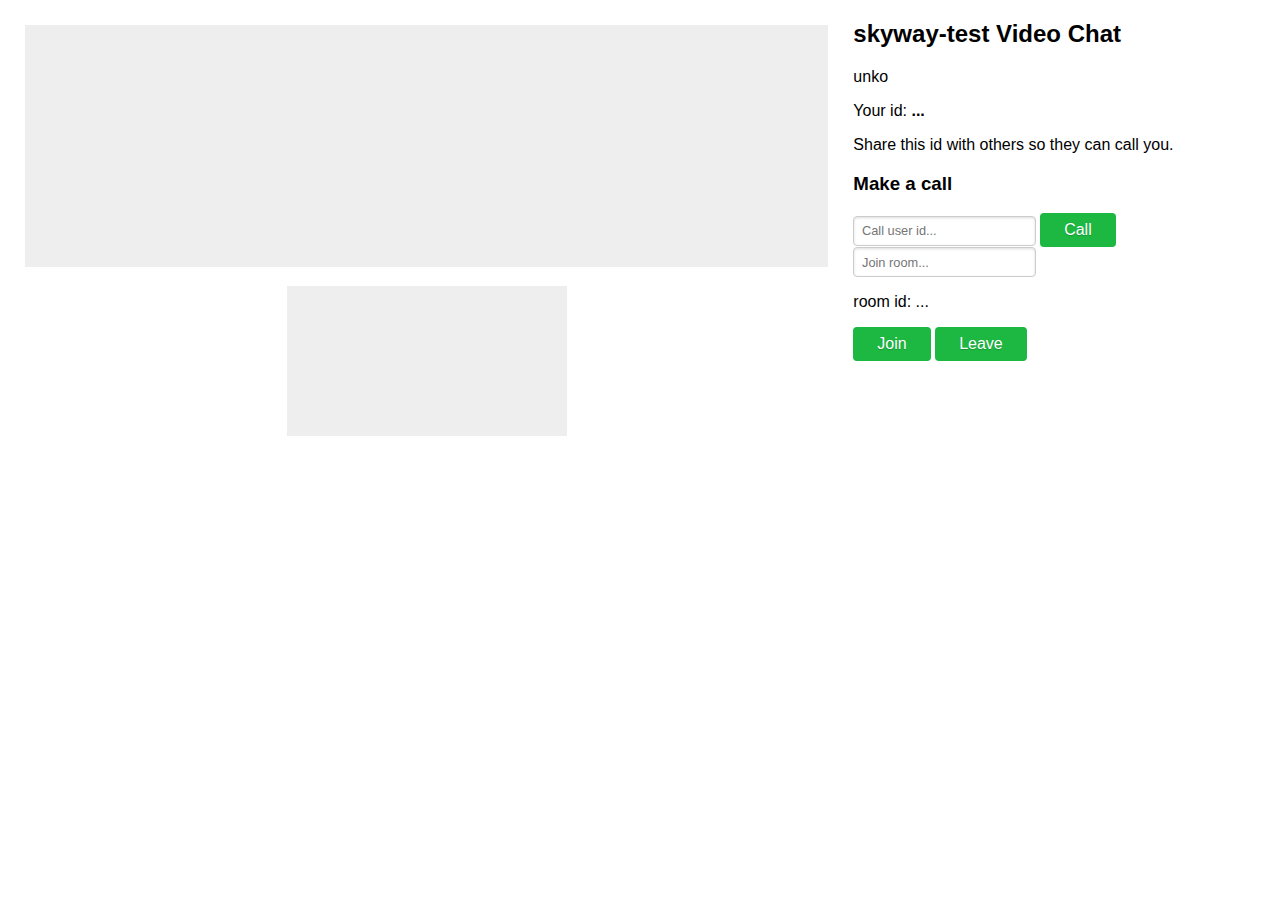
<file: webrtc/index.html>
<!DOCTYPE html> 
<html>
  <head lang="ja">
    <meta http-equiv="Content-Type" content="text/html; charset=utf-8">
    <title>skyway sdk test</title>
    <link rel="stylesheet" href="style.css">
  </head>
  <body>
    <script type="text/javascript" src="https://code.jquery.com/jquery-3.2.1.min.js"></script>
    <script type="text/javascript" src="https://cdn.webrtc.ecl.ntt.com/skyway-latest.js"></script>
    <script type="text/javascript" src="script.js"></script>
    
    <div class="pure-g">
      <!-- Video area -->
      <div class="pure-u-2-3" id="video-container">
	<video id="their-video" autoplay></video>
	<video id="my-video" muted="true" autoplay></video>
      </div>
      
      <!-- Steps -->
      <div class="pure-u-1-3">
	<h2>skyway-test Video Chat</h2>
	<p> unko </p>
	<!-- <div class="myControllerContainer"> -->
	  <p>Your id: <span id="my-id">...</span></p>
	  <p>Share this id with others so they can call you.</p>
	  <h3>Make a call</h3>
	  <form id="make-call" class="pure-form">
	    <input type="text" placeholder="Call user id..." id="callto-id">
	    <button href="#" class="pure-button pure-button-success" type="submit">Call</button>
	    
	    <input type="text" placeholder="Join room..." id="join-room">
	    <p>room id: <span id="join-room">...</span></p>
	    <button class="pure-button pure-button-success" id="js-join-trigger">Join</button>
	    <button class="pure-button pure-button-success" id="js-leave-trigger">Leave</button>
          </form>	  
	  <form id="end-call" class="pure-form">
	    <p>Currently in call with <span id="their-id">...</span></p>
	    <button href="#" class="pure-button pure-button-success" type="submit">End Call </button
	  </form>
	</div>
      </div>
  </body>
</html>

<!-- <form id="end-call">
     <p>Currently in room <span id="room-id">...</span></p>
     <button>Leave</button>
</form> -->
</file>
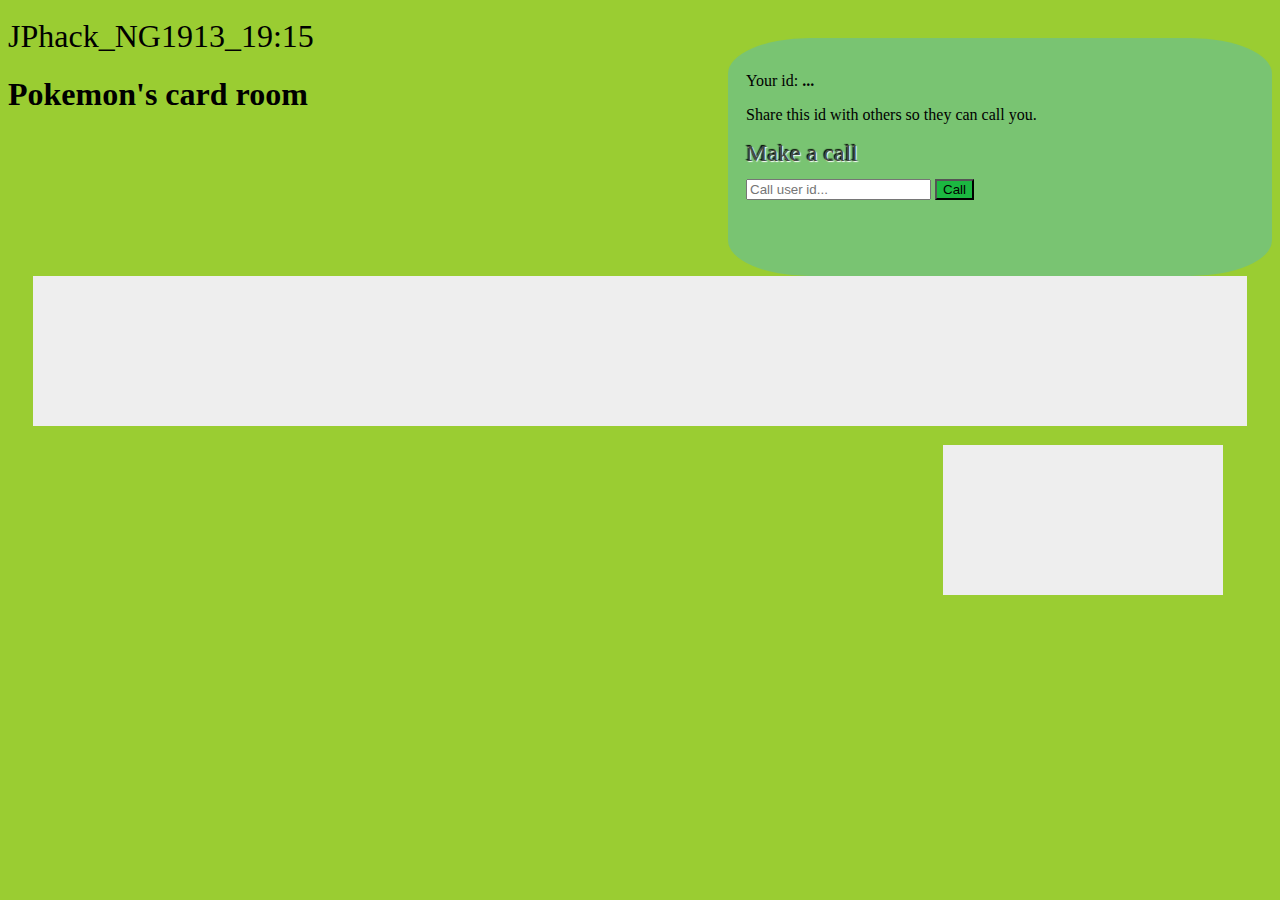
<file: MENU/program/index.html>
<!DOCTYPE html>
<html>
  <head lang="ja">
    <meta http-equiv="Content-Type" content="text/html; charset=utf-8"/>
    <meta name="author" content="yufu, nuuma, codev, kanan">
    <meta name="description" content="The card dueling netwaorks">
    <meta name="keywords" content="Card games,WebRTC,entertainment,pokemon,online,skyway">
    <script type="text/javascript" src="https://code.jquery.com/jquery-3.2.1.min.js"></script>
    <script type="text/javascript" src="https://cdn.webrtc.ecl.ntt.com/skyway-latest.js"></script>
    <script type="text/javascript" src="script.js"></script>
    <title>SkyWay JS SDK Tutorial</title>
    <link rel="stylesheet" href="style.css">
  </head>
  
  <div class="pure-g">    
    <!-- Steps -->
    <div class="pure-u-1-3">
      <!-- hedaer -->
      <div id="header">
        <div id="header_title"> 
	  <font size="6">JPhack_NG1913_19:15</font>
	  <h1> Pokemon's card room</h1>
	</div>
        <!-- <div id="headinfo">&nbsp;</div> -->
        <!-- <form id="end-call" class="pure-form">
             <p>Currently in call with <span id="their-id">...</span></p>
	     <button href="#" class="pure-button pure-button-success" type="submit">End Call</button>
        </form> -->
      </div>
      
      <!-- </div> -->
    <!-- center -->
    <!-- <div id="main"> -->
      
      <div class="String">
	<p>Your id: <span id="my-id">...</span></p>
	<p>Share this id with others so they can call you.</p>
	<h3>Make a call</h3>
	<form id="make-call" class="pure-form">
          <input type="text" placeholder="Call user id..." id="callto-id">
          <button href="#" class="pure-button pure-button-success" type="submit">Call</button>
	</form>
	<form id="end-call" class="pure-form">
          <p>Currently in call with <span id="their-id">...</span></p>
          <button href="#" class="pure-button pure-button-success" type="submit">End Call</button>
        </form>
      </div>
      
      <!-- Video area -->
      <div class="pure-u-2-3" id="video-container">
        <video id="their-video" autoplay playsinline></video>
	<div class="mine-v">
          <video id="my-video" muted="true" autoplay playsinline></video>
	</div>
      </div>
      <!-- chat area -->

      
    </div>
  </div>
</html>
</file>
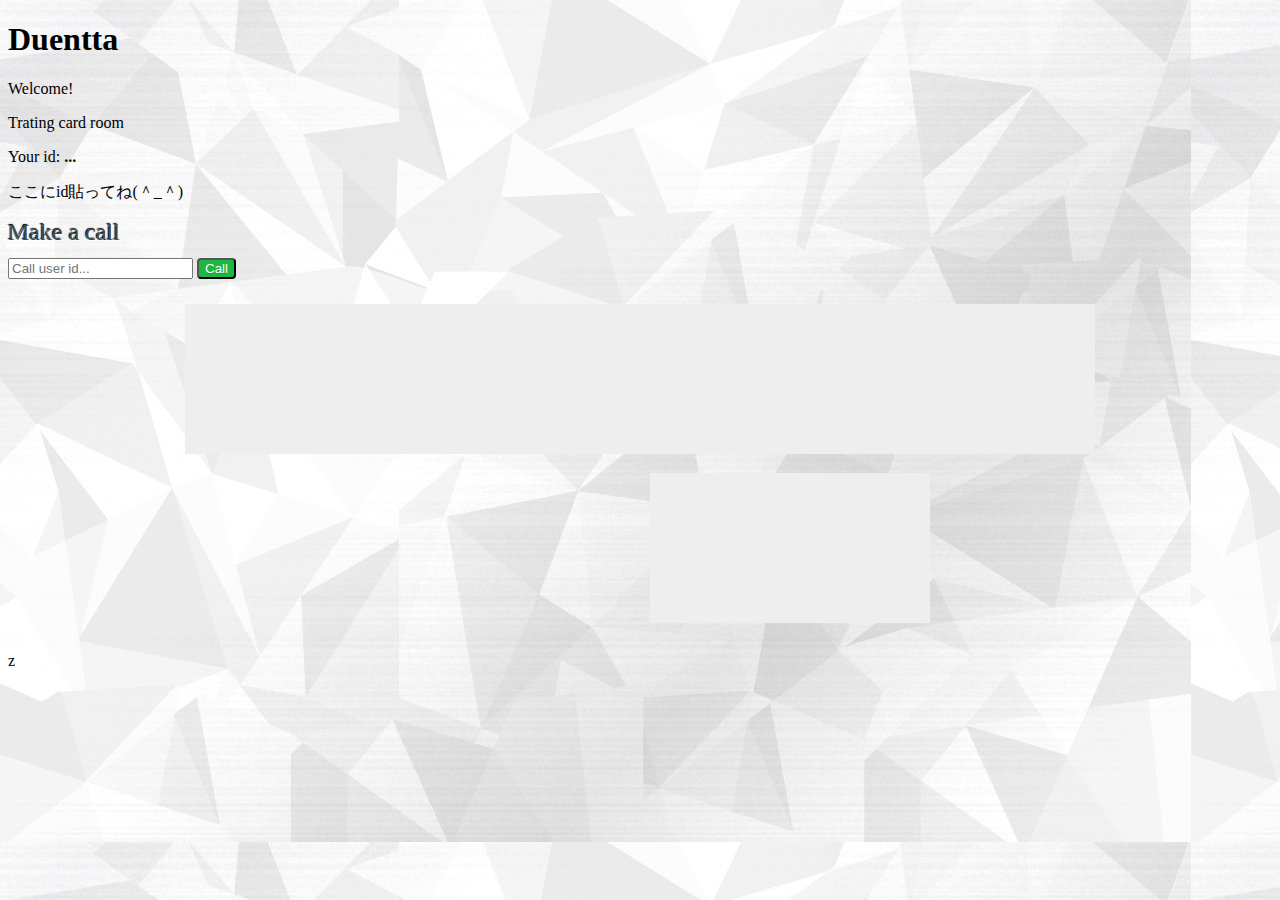
<file: webrtc/create/index.html>
<!DOCTYPE html>
<html>
<head lang="ja">
    <meta http-equiv="Content-Type" content="text/html; charset=utf-8"/>
    <title>Duenetta</title>
    <link rel="stylesheet" href="style.css">
</head>
<body>
<div class="pure-g">
<!-- header-->
  <!-- Steps -->
  <div class="pure-u-1-3" style="width:400px" style="height:110px" >
    <h1>Duentta</h1>
    <p>Welcome!</p>
    <p>Trating card room</p>
    <p>Your id: <span id="my-id">...</span></p>
        <p>ここにid貼ってね(＾_＾)</p>
        <h3>Make a call</h3>
        <form id="make-call" class="pure-form">
            <input type="text" placeholder="Call user id..." id="callto-id">
            <button href="#" class="pure-button pure-button-success" type="submit">Call</button>
        </form>
        <form id="end-call" class="pure-form">
            <p>Currently in call with <span id="their-id">...</span></p>
            <button href="#" class="pure-button pure-button-success" type="submit">End Call</button
        </form>
    <!--<div class="String">
        <p>Your id: <span id="my-id">...</span></p>
        <p>ここにid貼ってね(＾_＾)</p>
        <h3>Make a call</h3>
        <form id="make-call" class="pure-form">
            <input type="text" placeholder="Call user id..." id="callto-id">
            <button href="#" class="pure-button pure-button-success" type="submit">Call</button>
        </form>
        <form id="end-call" class="pure-form">
            <p>Currently in call with <span id="their-id">...</span></p>
            <button href="#" class="pure-button pure-button-success" type="submit">End Call</button
        </form>
    </div> -->
</div>
    <!-- Video area -->
    <div class="pure-u-2-3" id="video-container">
        <video id="their-video" autoplay playsinline></video>
        <video id="my-video" muted="true" autoplay playsinline></video>
    </div>

</div>
<script type="text/javascript" src="https://code.jquery.com/jquery-3.2.1.min.js"></script>
<script type="text/javascript" src="https://cdn.webrtc.ecl.ntt.com/skyway-latest.js"></script>
<script type="text/javascript" src="script.js"></script>
</body>
z</html>
</file>
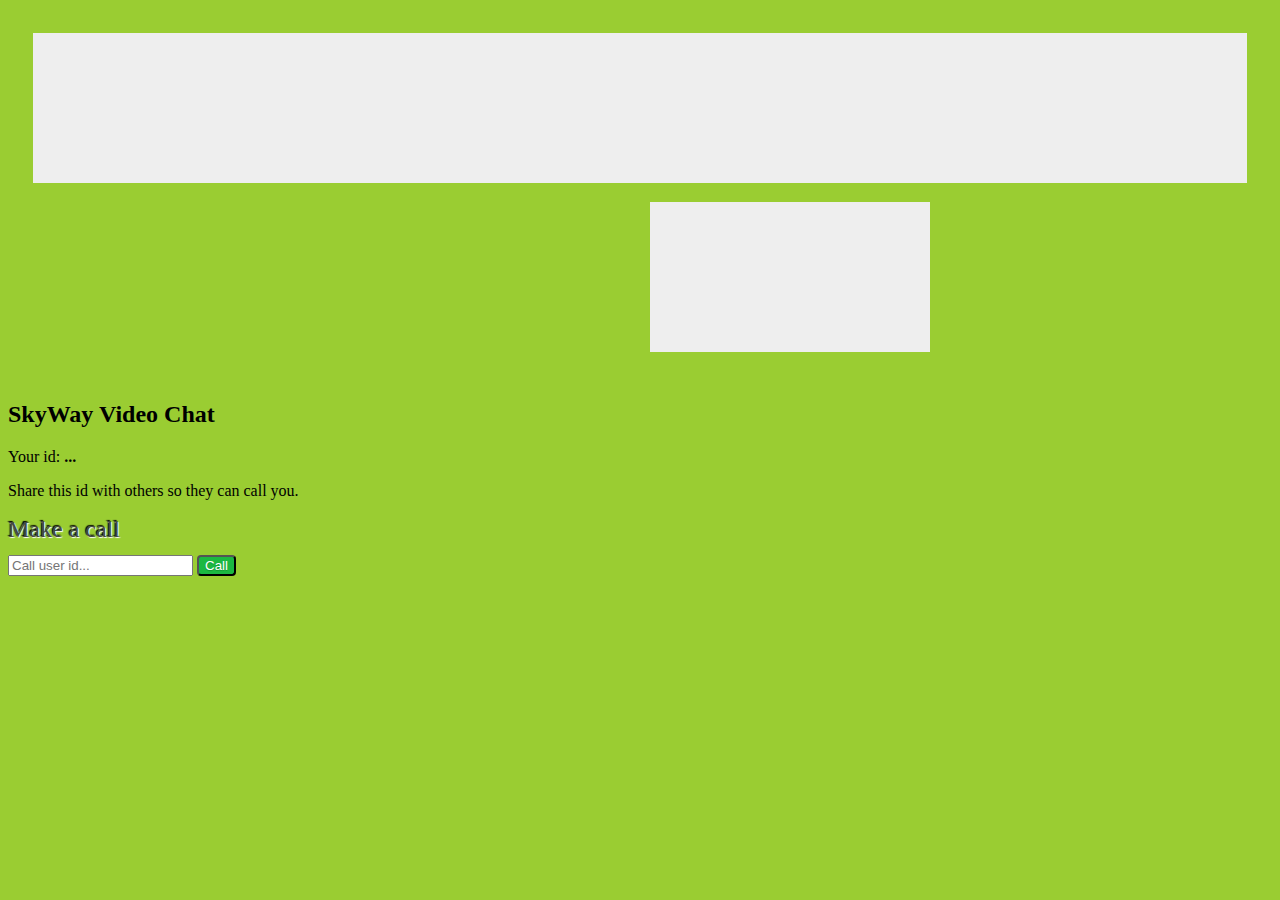
<file: webrtc/create2/index.html>
<!DOCTYPE html>
<html>
<head lang="ja">
    <meta http-equiv="Content-Type" content="text/html; charset=utf-8"/>
    <title>SkyWay JS SDK Tutorial</title>
    <link rel="stylesheet" href="style.css">
</head>
<div class="pure-g">

    <!-- Video area -->
    <div class="pure-u-2-3" id="video-container">
        <video id="their-video" autoplay></video>
        <video id="my-video" muted="true" autoplay></video>
    </div>

    <!-- Steps -->
    <div class="pure-u-1-3">
        <h2>SkyWay Video Chat</h2>

        <p>Your id: <span id="my-id">...</span></p>
        <p>Share this id with others so they can call you.</p>
        <h3>Make a call</h3>
        <form id="make-call" class="pure-form">
            <input type="text" placeholder="Call user id..." id="callto-id">
            <button href="#" class="pure-button pure-button-success" type="submit">Call</button>
        </form>
        <form id="end-call" class="pure-form">
            <p>Currently in call with <span id="their-id">...</span></p>
            <button href="#" class="pure-button pure-button-success" type="submit">End Call</button
        </form>
    </div>
</div>
<script type="text/javascript" src="https://code.jquery.com/jquery-3.2.1.min.js"></script>
<script type="text/javascript" src="https://cdn.webrtc.ecl.ntt.com/skyway-latest.js"></script>
<script type="text/javascript" src="script.js"></script>
</html>
</file>
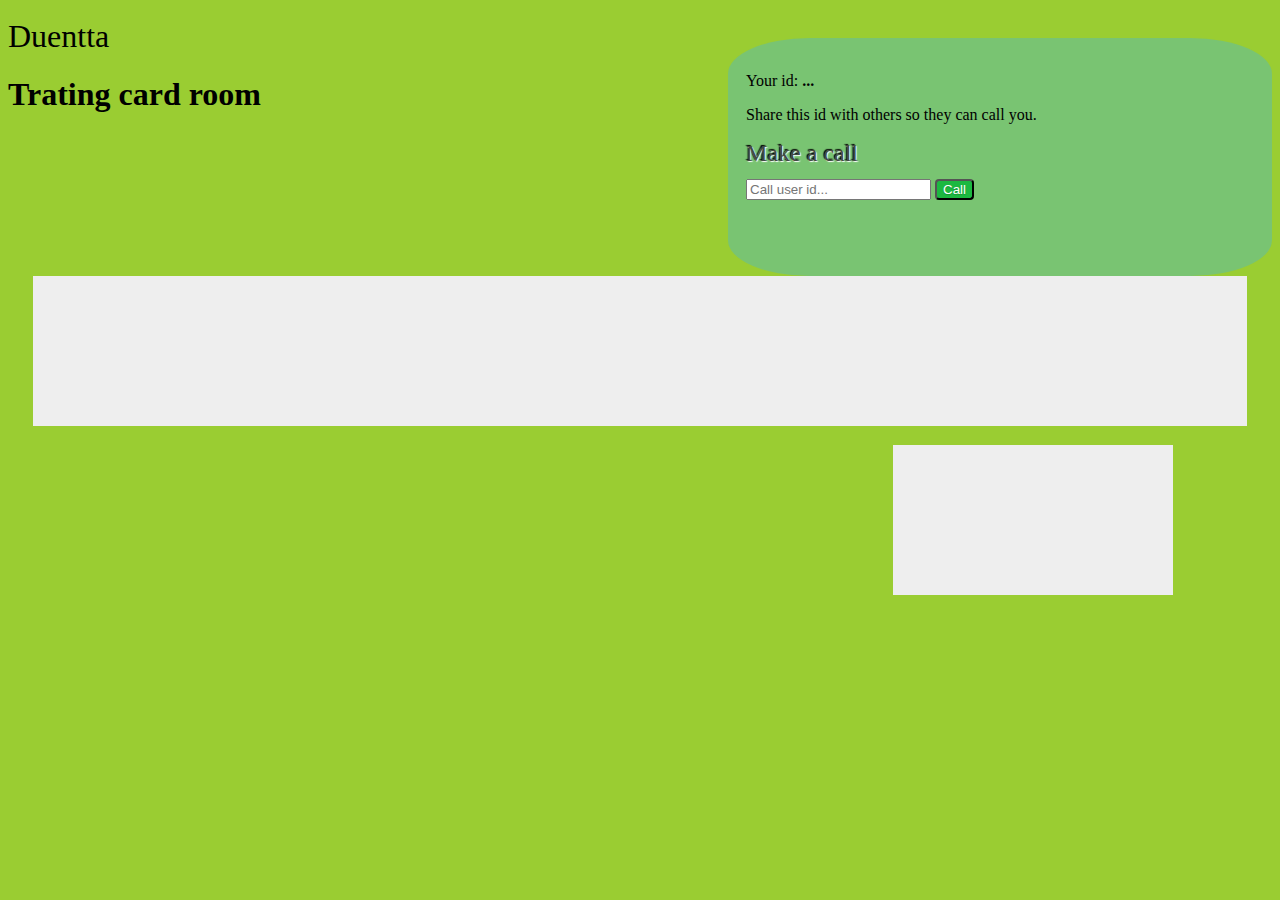
<file: webrtc/create_sub/index.html>
<!DOCTYPE html>
<html>
  <head lang="ja">
    <meta http-equiv="Content-Type" content="text/html; charset=utf-8"/>
    <meta name="author" content="yufu, nuuma, codev, kanan">
    <meta name="description" content="The card dueling netwaorks">
    <meta name="keywords" content="Card games,WebRTC,entertainment,pokemon,online,skyway">
    <script type="text/javascript" src="https://code.jquery.com/jquery-3.2.1.min.js"></script>
    <script type="text/javascript" src="https://cdn.webrtc.ecl.ntt.com/skyway-latest.js"></script>
    <script type="text/javascript" src="script.js"></script>
    <title>SkyWay JS SDK Tutorial</title>
    <link rel="stylesheet" href="style.css">
  </head>
  
  <div class="pure-g">    
    <!-- Steps -->
    <div class="pure-u-1-3">
      <!-- hedaer -->
      <div id="header">
        <div id="header_title"> 
	  <font size="6">Duentta</font>
	  <h1> Trating card room</h1>
	</div>
        <!-- <div id="headinfo">&nbsp;</div> -->
        <!-- <form id="end-call" class="pure-form">
             <p>Currently in call with <span id="their-id">...</span></p>
	     <button href="#" class="pure-button pure-button-success" type="submit">End Call</button>
        </form> -->
      </div>
      
      <!-- </div> -->
    <!-- center -->
    <!-- <div id="main"> -->
      
      <div class="String">
	<p>Your id: <span id="my-id">...</span></p>
	<p>Share this id with others so they can call you.</p>
	<h3>Make a call</h3>
	<form id="make-call" class="pure-form">
          <input type="text" placeholder="Call user id..." id="callto-id">
          <button href="#" class="pure-button pure-button-success" type="submit">Call</button>
	</form>
	<form id="end-call" class="pure-form">
          <p>Currently in call with <span id="their-id">...</span></p>
          <button href="#" class="pure-button pure-button-success" type="submit">End Call</button>
        </form>
      </div>
      
      <!-- Video area -->
      <div class="pure-u-2-3" id="video-container">
        <!-- <video id="their-video" autoplay playsinline></video> -->
        <video id="their-video" autoplay></video>
	<div class="mine-v">
          <!-- <video id="my-video" muted="true" autoplay playsinline></video> -->
          <video id="my-video" muted="true" autoplay></video>
	</div>
      </div>
      <!-- chat area -->

      
    </div>
  </div>
</html>
</file>
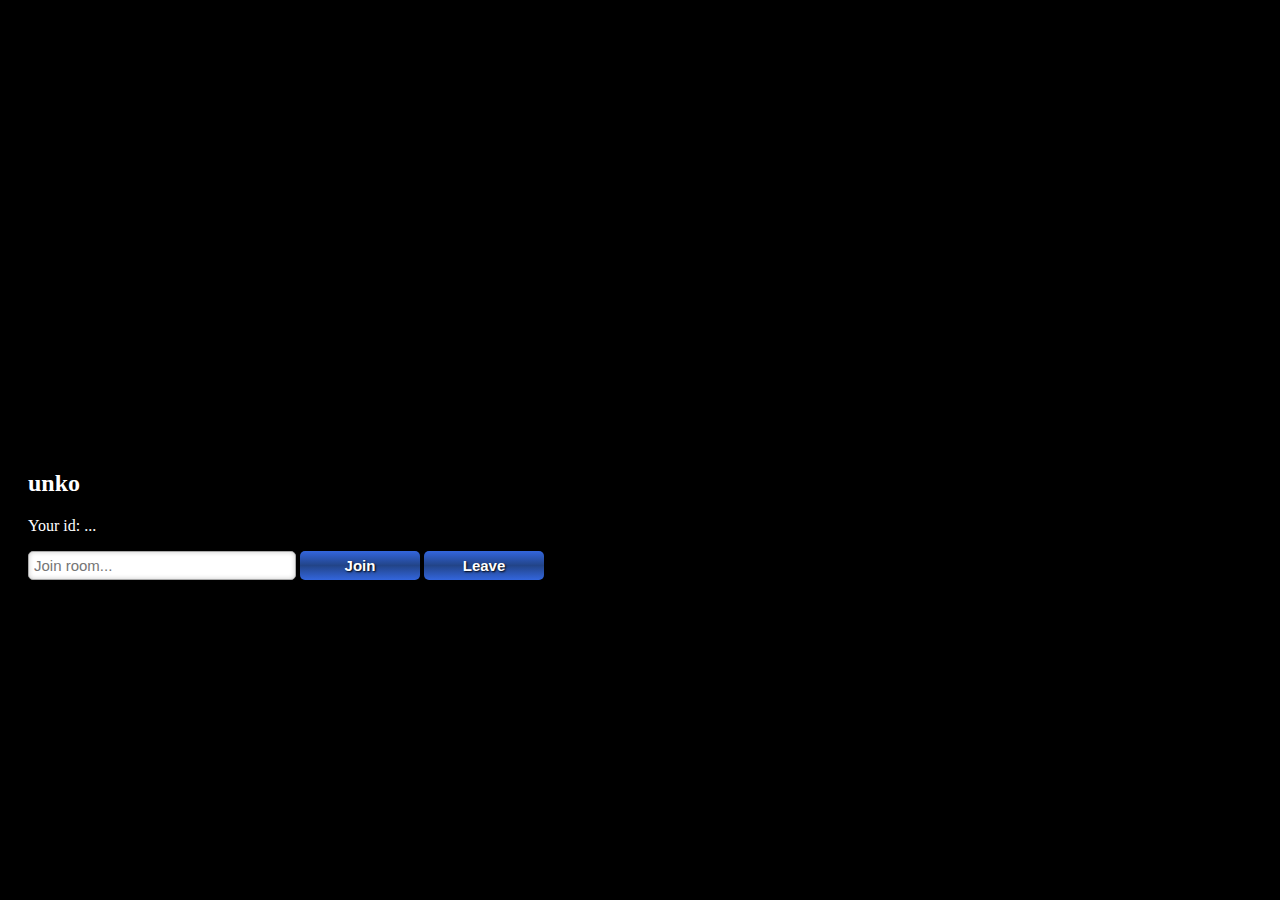
<file: webrtc/multi-person/index.html>
<!DOCTYPE html>
<html>
  <head lang="ja">
    <meta http-equiv="content-type" content="text/html; charset=utf-8"/>
    <title>multi-person</title>
    <link rel="stylesheet" href="./shared/style.css">
  </head>
  <body>
    <script type="text/javascript" src="https://cdn.webrtc.ecl.ntt.com/skyway-latest.js"></script>
    <script type="text/javascript" src="./shared/key.js"></script>
    <script type="text/javascript" src="./script.js"></script>
    
    <div id="js-videos-container" class="videos-container">
      <video id="js-local-video" autoplay muted="true"></video>
    </div>
    <div class="controller-container">
      <h2> unko </h2> 
      <p>Your id: <span id="js-local-id">...</span></p>
      <input type="text" placeholder="Join room..." id="js-room-id">
      <button id="js-join-trigger">Join</button>
      <button id="js-leave-trigger">Leave</button>
      <pre class="messages" id="js-messages"></pre>
    </div>
  </body>
</html>
</file>
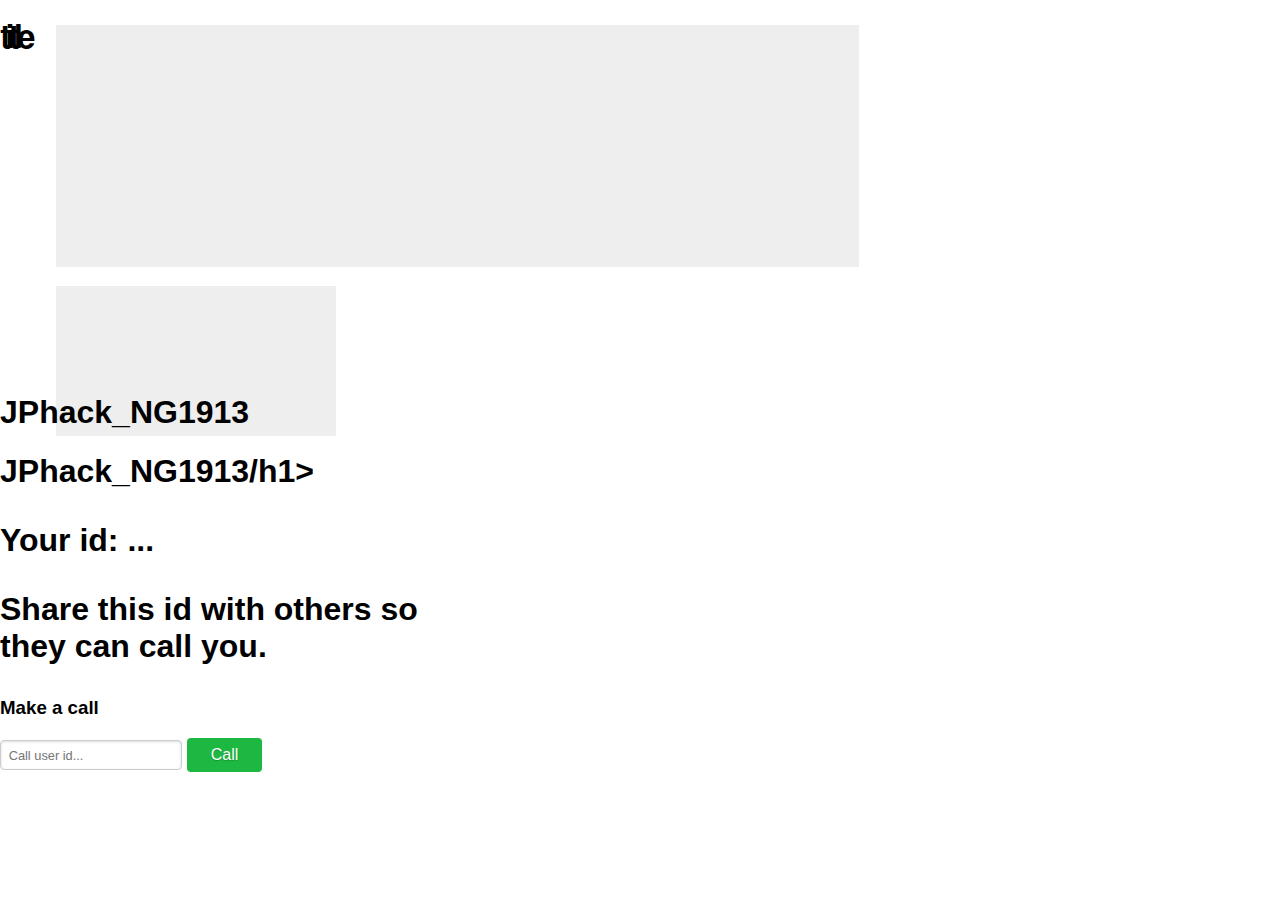
<file: webrtc/test/index.html>
<!DOCTYPE html>
<html>
  <head lang="ja">
    <meta http-equiv="Content-Type" content="text/html; charset=utf-8"/>
    <title>SkyWay JS SDK Tutorial</title>
    <link rel="stylesheet" href="style.css">
  </head>
  <body>
    
    <div class="pure-g">
      <h1>title</h1>
      
      <!-- Video area -->
      <div class="pure-u-2-3" id="video-container">
	<video id="their-video" autoplay playsinline></video>
	<video id="my-video" muted="true" autoplay playsinline></video>
      </div>
      <!-- Steps -->
      <div class="pure-u-1-3">
	<!-- hedaer -->
	<h1>JPhack_NG1913</h1>
	
	<h1>JPhack_NG1913/h1>
	  <p>Your id: <span id="my-id">...</span></p>
	  <p>Share this id with others so they can call you.</p>
	  <h3>Make a call</h3>
	  <form id="make-call" class="pure-form">
            <input type="text" placeholder="Call user id..." id="callto-id">
            <button href="#" class="pure-button pure-button-success" type="submit">Call</button>
	  </form>
	  <form id="end-call" class="pure-form">
            <p>Currently in call with <span id="their-id">...</span></p>
            <button href="#" class="pure-button pure-button-success" type="submit">End Call</button>
	  </form>
      </div>
    </div>
    
    <script type="text/javascript" src="https://code.jquery.com/jquery-3.2.1.min.js"></script>
    <script type="text/javascript" src="https://cdn.webrtc.ecl.ntt.com/skyway-latest.js"></script>
    <script type="text/javascript" src="script.js"></script>
  </body>
</html>
</file>
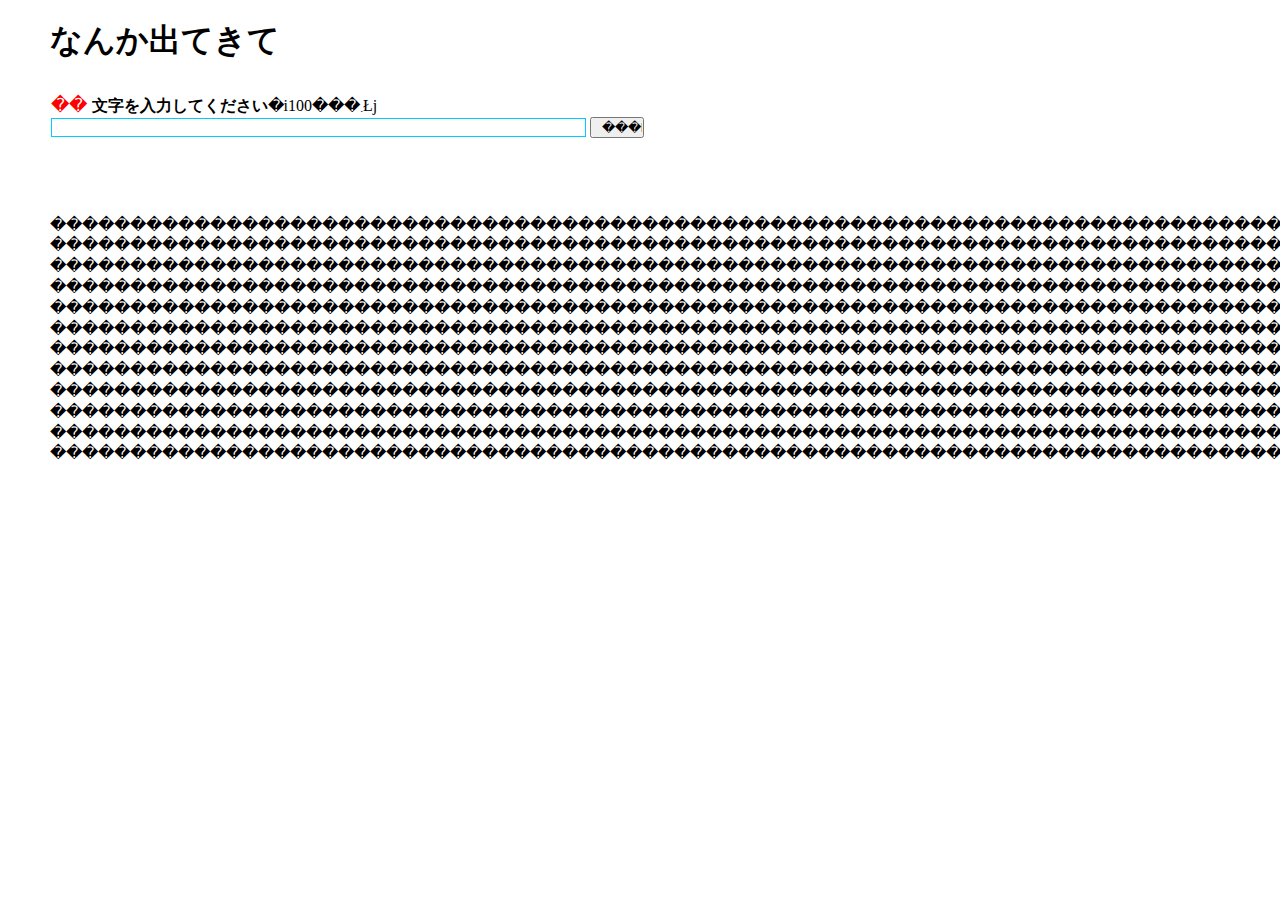
<file: comment110/comment.html>
<html lang="ja">
<head>
<meta name="cache-control" content="No-cache">
<meta name="cache-control" content="Must-revalidate">
<meta http-equiv="content-type" content="text/html; charset=UTF-8">
<title>�z�[���y�[�W �ꌾ�R�����g</title>
<style type="text/css">
body {
  margin:30 0 0 50;
  line-height:130%;
  background-color:
  white;color:black;
  font-family:Meiryo,���C���I,MS UI Gothic,Osaka;
}
</style>
</head>
<body>
<h1>なんか出てきて</h1>

<!-- �ꌾ�R�����g�t�H�[�� START ----->
<br>
<table border="0" cellspacing="0" cellpadding="1">
  <tr>
    <td>
<form method="POST" action="comment.php?rep=1" target="com">
<span style="font-size:18px;font-weight:100;color:#ff0000">�� </span><b>文字を入力してください</b>�i100���܂Łj<br>
<input type="text" id="comment" name="comment" size="80" style="width:535;border:1px solid #00ccff">
<input type="submit" id="submit" value=" ���M " style="width:54"> 
    </td></form>
  </tr>
  <tr>
    <td>
<div id="commentv" style="font-size:13px;line-height:15px;color:#666699;width:580px;height:160px;border:1px solid #00ccff;padding:8px;overflow-y:scroll;display:none;"></div>
<iframe name="com" src="comment.php" id="com" style="width:301px;height:201px;frameborder:0px;border:0px;padding:0px;overflow:hidden;display:none;"></iframe>
    </td>
  </tr>
</table>
<br>
<!-- �ꌾ�R�����g�t�H�[�� END ----->

<p>
                                                                                                <br>
������������������������������������������������������������������������������������������������<br>
������������������������������������������������������������������������������������������������<br>
������������������������������������������������������������������������������������������������<br>
������������������������������������������������������������������������������������������������<br>
������������������������������������������������������������������������������������������������<br>
������������������������������������������������������������������������������������������������<br>
������������������������������������������������������������������������������������������������<br>
������������������������������������������������������������������������������������������������<br>
������������������������������������������������������������������������������������������������<br>
������������������������������������������������������������������������������������������������<br>
������������������������������������������������������������������������������������������������<br>
������������������������������������������������������������������������������������������������<br>
</p>



</body>
</html>
</file>
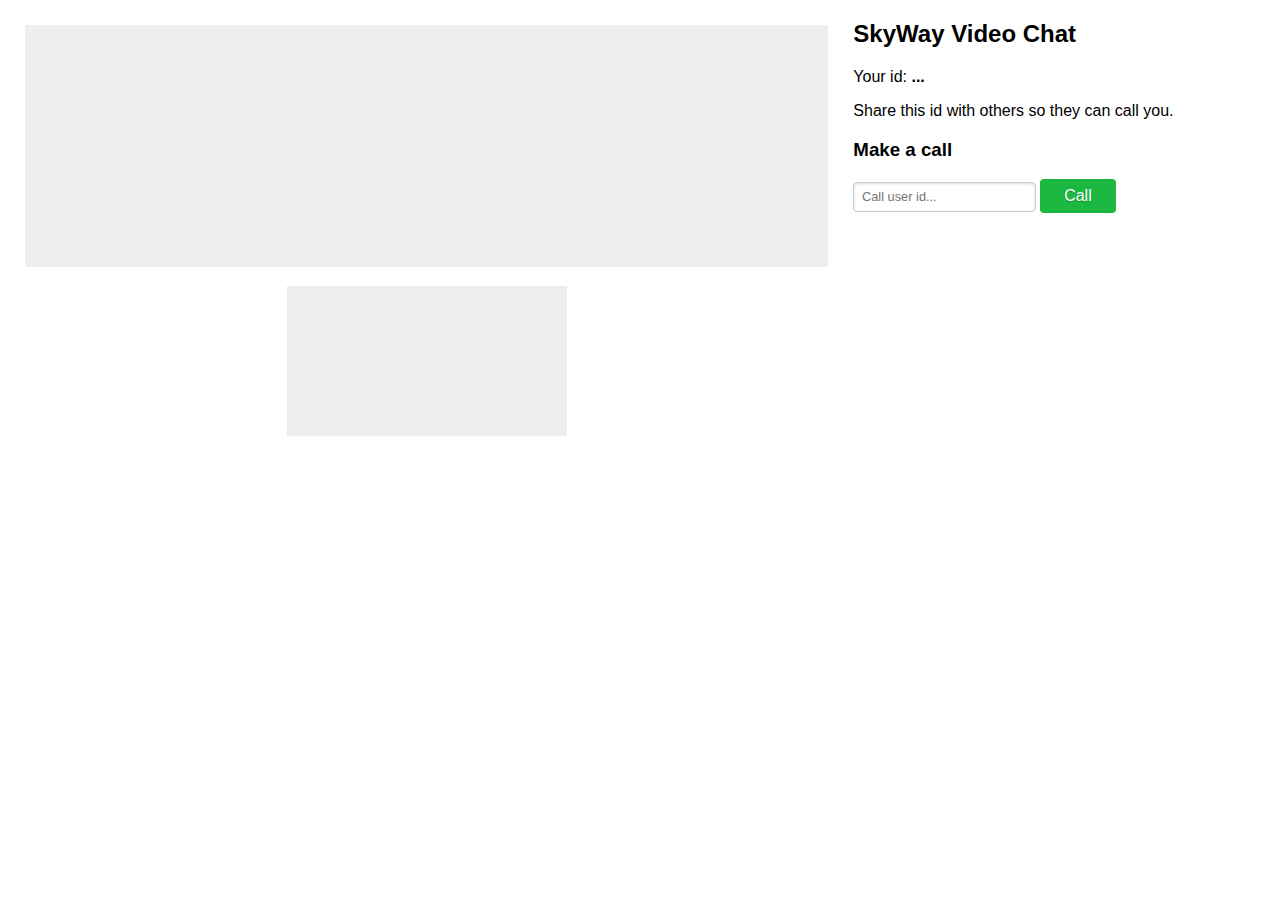
<file: webrtc/index2.html>
<!DOCTYPE html>
<html>
<head lang="ja">
    <meta http-equiv="Content-Type" content="text/html; charset=utf-8"/>
    <title>SkyWay JS SDK Tutorial</title>
    <link rel="stylesheet" href="style.css">
</head>
<div class="pure-g">

    <!-- Video area -->
    <div class="pure-u-2-3" id="video-container">
        <video id="their-video" autoplay playsinline></video>
        <video id="my-video" muted="true" autoplay playsinline></video>
    </div>

    <!-- Steps -->
    <div class="pure-u-1-3">
        <h2>SkyWay Video Chat</h2>

        <p>Your id: <span id="my-id">...</span></p>
        <p>Share this id with others so they can call you.</p>
        <h3>Make a call</h3>
        <form id="make-call" class="pure-form">
            <input type="text" placeholder="Call user id..." id="callto-id">
            <button href="#" class="pure-button pure-button-success" type="submit">Call</button>
        </form>
        <form id="end-call" class="pure-form">
            <p>Currently in call with <span id="their-id">...</span></p>
            <button href="#" class="pure-button pure-button-success" type="submit">End Call</button
        </form>
    </div>
</div>
<script type="text/javascript" src="https://code.jquery.com/jquery-3.2.1.min.js"></script>
<script type="text/javascript" src="https://cdn.webrtc.ecl.ntt.com/skyway-latest.js"></script>
<script type="text/javascript" src="script.js"></script>
</html>
</file>
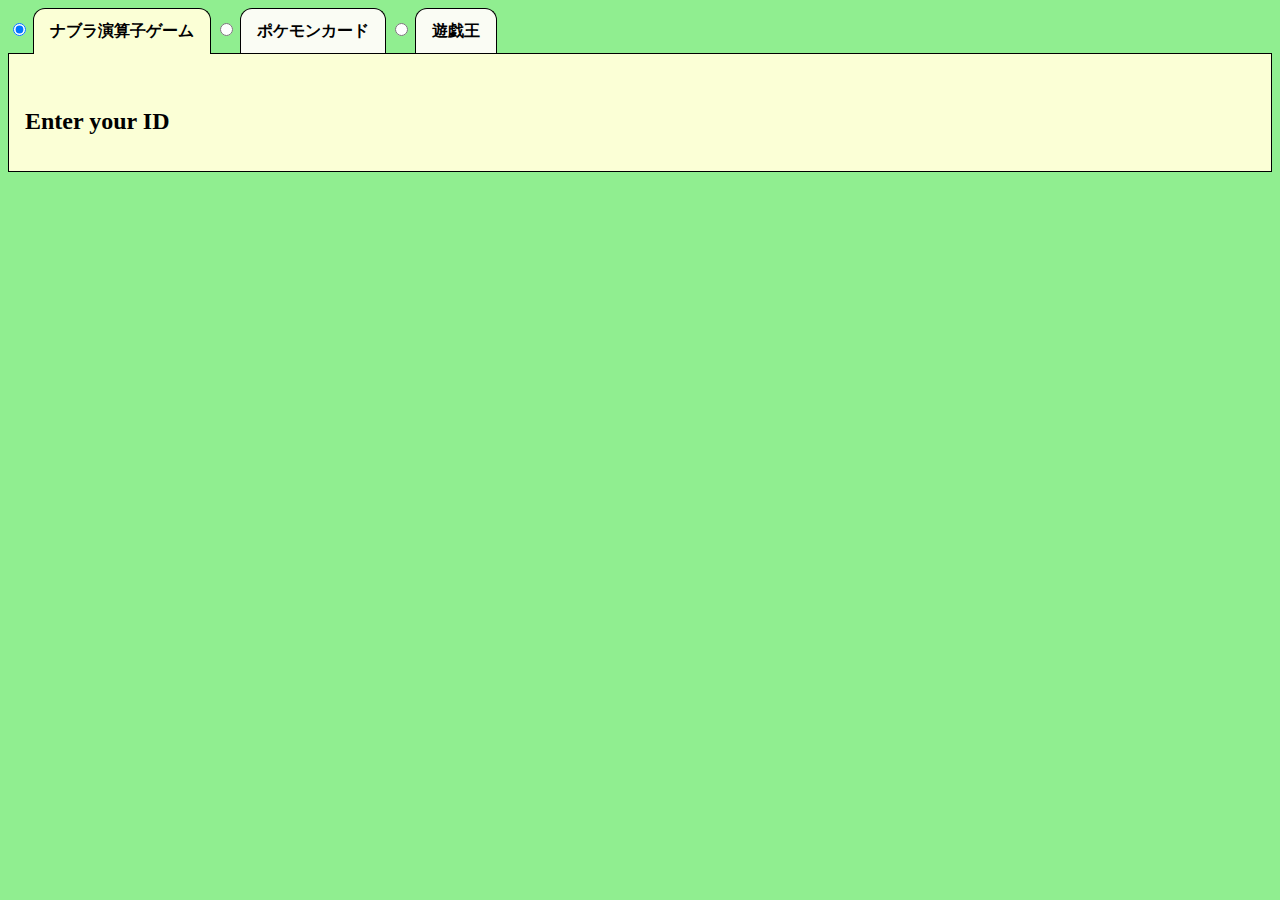
<file: MENU/menu/menu.html>
<!DOCTYPE HTML PUBLIC "-//W3C//DTD HTML 4.01//EN"
 "http://www.w3.org/TR/html4/strict.dtd">
<html lang="ja">
  <head>
    <meta http-equiv="Content-Type" content="text/html; charset=UTF-8">
    <meta http-equiv="Content-Style-Type" content="text/css">
    <meta name="author" content="HOMMA Kanan">
    <meta name="description" content="">
    <meta name="keywords" content="Menu, ">
    <title>Card Duel</title>
    <style type="text/css">
      <!--
      body {background-color: #90ee90;}
      h1 {color: #0000ff;
	  background-color: #ffffff;
	  border: 2px solid #ffff00
		      margin: 50px 30px 0px 30px;
          padding: 0px 0px 0px 10px;
	  border-style: inset ;border-width: 4px; border-color :#90ee90;}
      p {margin: 30px 50px 0px 50px;
	 color: #000000;
	 letter-spacing: 0.1em;
	 line-height: 1.5;
	 font-size: large;}
      pre {font-size: large;
	   margin: 20px 70px 0px 70px;
	   letter-spacing: 0.1em;
	   color: #ffffff;
	   background-color: #006666;
	   line-height: 1.2;}
      
      a:link {color: #000000;}
      a:visited {color: #000066;}
      a:hover {color: #000066;
	       background: #ffffcc}
      a:active {color: #000066;
		background: #ffffcc;
		border: 3px solid #ff0000}
      .center {text-align: center;}
      
      
      <!-- ラジオボタンを非表示にしたいけどできん -->
      .taba input { display: none; }
      
      
      .taba {display: inline-block;
	     border-width: 1px 1px 0px 1px;
	     border-style: solid;
	     border-color: black;
	     border-radius: 0.75em 0.75em 0px 0px;
	     padding: 0.75em 1em;
	     color: black;
	     background-color: #fafcf4;
	     font-weight: bold;}
      
      
      .taba:hover {background-color: #fbffd6;
                   <!-- background-color: brack; -->
		   color: green;
		   cursor: pointer;}
      
      
      input:checked + .taba {background-color: #fbffd6;
			     position: relative;
			     z-index: 10;}
      
      .tabcontent {display: none;
		   border: 1px solid black;
		   margin-top: -1px;
		   padding: 1em;
		   position: relative;
		   z-index: 0;
		   background-color: #fbffd6;}
      
      
      
      #tabcheck1:checked ~ #tabcontent1 { display: block; }
      #tabcheck2:checked ~ #tabcontent2 { display: block; }
      #tabcheck3:checked ~ #tabcontent3 { display: block; }
      
      
      -->
    </style>
    
    
  </head>
  <body>
    <div class="tab">
      <input type="radio" name="tabset" id="tabcheck1" checked>
      <label for="tabcheck1"class="taba">ナブラ演算子ゲーム</label>
      <input type="radio" name="tabset" id="tabcheck2"        >
      <label for="tabcheck2"class="taba">ポケモンカード</label>
      <input type="radio" name="tabset" id="tabcheck3"        >
      <label for="tabcheck3" class="taba">遊戯王</label>
      
      <div class="tabcontent" id="tabcontent1"><br><h2>Enter your ID</h2><ul>
      </div>
      
      <div class="tabcontent" id="tabcontent2">
	<br><h2>Enter Your ID</h2><ul>
	  
</br>
      </div>
      
      <div class="tabcontent" id="tabcontent3">
	<br><h2>Enter Your ID</h2><ul>
	  
	  <!-- <p>New map name : <input name="name" type="text" maxlength="40"><br> -->
	  <!--   <button type="button" name="make" id="make">作成</button> -->
	  <!--   <hr> -->
</br>
      </div>
      
    </div>
  </body>
</html>
</file>
<file: webrtc/multi-person/shared/style.css>
html {
    background: #000 no-repeat center center fixed;
    -webkit-background-size: cover;
    -moz-background-size: cover;
    -o-background-size: cover;
    background-size: cover;
}

video {
    background: black;
    float: left;
}

.videos-container {
    position: absolute;
    width: 100%;
    height: 50%;
    left: 0;
    top: 0;
}

.videos-container video {
    height: 100%;
}

.controller-container {
    position: absolute;
    width: 50%;
    height: 50%;
    top: 50%;
    padding-left: 20px;
    color: white;
}

.controller-container .messages {
    overflow: scroll;
}

.videos-container video:first-child:nth-last-child(1),
.videos-container video:first-child:nth-last-child(1) ~ video {
    width: 100%;
}

.videos-container video:first-child:nth-last-child(2),
.videos-container video:first-child:nth-last-child(2) ~ video {
    width: 50%;
}

.videos-container video:first-child:nth-last-child(3),
.videos-container video:first-child:nth-last-child(3) ~ video {
    width: 33.33333%;
}

.videos-container video:first-child:nth-last-child(4),
.videos-container video:first-child:nth-last-child(4) ~ video {
    width: 25%;
}

.videos-container video:first-child:nth-last-child(5),
.videos-container video:first-child:nth-last-child(5) ~ video {
    width: 20%;
}

.videos-container video:first-child:nth-last-child(6),
.videos-container video:first-child:nth-last-child(6) ~ video {
    width: 16.66667%;
}

.videos-container video:first-child:nth-last-child(7),
.videos-container video:first-child:nth-last-child(7) ~ video {
    width: 14.28571%;
}

.videos-container video:first-child:nth-last-child(8),
.videos-container video:first-child:nth-last-child(8) ~ video {
    width: 12.5%;
}

input[type=text]{
    border-radius: 5px;
    border:#a9a9a9 1px solid;
    box-shadow: inset 0 0 5px rgba(0, 0, 0, 0.2),0 0 2px rgba(0,0,0,0.3);
    width:40%;
    font-size: 15px;
    padding: 5px;
}

input[type=text]:focus {
    border:solid 1px #20b2aa;
}

input[type=text], select {
    outline: none;
}

button {
    font-size: 15px;
    font-weight: bold;
    padding: 6px 20px;
    color: #fff;
    border-style: none;
    text-shadow: 1px 1px 2px #000;
    background: -webkit-gradient(linear, left bottom, left top, from(#36d), color-stop(0.5, #248), to(#36d));
    border-radius: 5px;
    width: 120px;
}

button:hover {
    /* 透明度を20%に指定 */
    opacity: 0.8;
}
</file>
<file: webrtc/style.css>
/*!
Pure v0.3.0
Copyright 2013 Yahoo! Inc. All rights reserved.
Licensed under the BSD License.
https://github.com/yui/pure/blob/master/LICENSE.md
*/
/*!
normalize.css v1.1.2 | MIT License | git.io/normalize
Copyright (c) Nicolas Gallagher and Jonathan Neal
*/
/*! normalize.css v1.1.2 | MIT License | git.io/normalize */article,aside,details,figcaption,figure,footer,header,hgroup,main,nav,section,summary{display:block}audio,canvas,video{display:inline-block;*display:inline;*zoom:1}audio:not([controls]){display:none;height:0}[hidden]{display:none}html{font-size:100%;-ms-text-size-adjust:100%;-webkit-text-size-adjust:100%}html,button,input,select,textarea{font-family:sans-serif}body{margin:0}a:focus{outline:thin dotted}a:active,a:hover{outline:0}h1{font-size:2em;margin:.67em 0}h2{font-size:1.5em;margin:.83em 0}h3{font-size:1.17em;margin:1em 0}h4{font-size:1em;margin:1.33em 0}h5{font-size:.83em;margin:1.67em 0}h6{font-size:.67em;margin:2.33em 0}abbr[title]{border-bottom:1px dotted}b,strong{font-weight:700}blockquote{margin:1em 40px}dfn{font-style:italic}hr{-moz-box-sizing:content-box;box-sizing:content-box;height:0}mark{background:#ff0;color:#000}p,pre{margin:1em 0}code,kbd,pre,samp{font-family:monospace,serif;_font-family:'courier new',monospace;font-size:1em}pre{white-space:pre;white-space:pre-wrap;word-wrap:break-word}q{quotes:none}q:before,q:after{content:'';content:none}small{font-size:80%}sub,sup{font-size:75%;line-height:0;position:relative;vertical-align:baseline}sup{top:-.5em}sub{bottom:-.25em}dl,menu,ol,ul{margin:1em 0}dd{margin:0 0 0 40px}menu,ol,ul{padding:0 0 0 40px}nav ul,nav ol{list-style:none;list-style-image:none}img{border:0;-ms-interpolation-mode:bicubic}svg:not(:root){overflow:hidden}figure{margin:0}form{margin:0}fieldset{border:1px solid silver;margin:0 2px;padding:.35em .625em .75em}legend{border:0;padding:0;white-space:normal;*margin-left:-7px}button,input,select,textarea{font-size:100%;margin:0;vertical-align:baseline;*vertical-align:middle}button,input{line-height:normal}button,select{text-transform:none}button,html input[type=button],input[type=reset],input[type=submit]{-webkit-appearance:button;cursor:pointer;*overflow:visible}button[disabled],html input[disabled]{cursor:default}input[type=checkbox],input[type=radio]{box-sizing:border-box;padding:0;*height:13px;*width:13px}input[type=search]{-webkit-appearance:textfield;-moz-box-sizing:content-box;-webkit-box-sizing:content-box;box-sizing:content-box}input[type=search]::-webkit-search-cancel-button,input[type=search]::-webkit-search-decoration{-webkit-appearance:none}button::-moz-focus-inner,input::-moz-focus-inner{border:0;padding:0}textarea{overflow:auto;vertical-align:top}table{border-collapse:collapse;border-spacing:0}.pure-button{display:inline-block;*display:inline;zoom:1;line-height:normal;white-space:nowrap;vertical-align:baseline;text-align:center;cursor:pointer;-webkit-user-drag:none;-webkit-user-select:none;-moz-user-select:none;-ms-user-select:none;user-select:none}.pure-button::-moz-focus-inner{padding:0;border:0}.pure-button{font-size:100%;*font-size:90%;*overflow:visible;padding:.5em 1.5em;color:#444;color:rgba(0,0,0,.8);*color:#444;border:1px solid #999;border:0 rgba(0,0,0,0);background-color:#E6E6E6;text-decoration:none;border-radius:2px;-webkit-transition:.1s linear -webkit-box-shadow;-moz-transition:.1s linear -moz-box-shadow;-ms-transition:.1s linear box-shadow;-o-transition:.1s linear box-shadow;transition:.1s linear box-shadow}.pure-button-hover,.pure-button:hover,.pure-button:focus{filter:progid:DXImageTransform.Microsoft.gradient(startColorstr='#00000000', endColorstr='#1a000000', GradientType=0);background-image:-webkit-gradient(linear,0 0,0 100%,from(transparent),color-stop(40%,rgba(0,0,0,.05)),to(rgba(0,0,0,.1)));background-image:-webkit-linear-gradient(transparent,rgba(0,0,0,.05) 40%,rgba(0,0,0,.1));background-image:-moz-linear-gradient(top,rgba(0,0,0,.05) 0,rgba(0,0,0,.1));background-image:-ms-linear-gradient(transparent,rgba(0,0,0,.05) 40%,rgba(0,0,0,.1));background-image:-o-linear-gradient(transparent,rgba(0,0,0,.05) 40%,rgba(0,0,0,.1));background-image:linear-gradient(transparent,rgba(0,0,0,.05) 40%,rgba(0,0,0,.1))}.pure-button:focus{outline:0}.pure-button-active,.pure-button:active{box-shadow:0 0 0 1px rgba(0,0,0,.15) inset,0 0 6px rgba(0,0,0,.2) inset}.pure-button[disabled],.pure-button-disabled,.pure-button-disabled:hover,.pure-button-disabled:focus,.pure-button-disabled:active{border:0;background-image:none;filter:progid:DXImageTransform.Microsoft.gradient(enabled=false);filter:alpha(opacity=40);-khtml-opacity:.4;-moz-opacity:.4;opacity:.4;cursor:not-allowed;box-shadow:none}.pure-button-hidden{display:none}.pure-button::-moz-focus-inner{padding:0;border:0}.pure-button-primary,.pure-button-selected,a.pure-button-primary,a.pure-button-selected{background-color:#0078e7;color:#fff}.pure-form input[type=text],.pure-form input[type=password],.pure-form input[type=email],.pure-form input[type=url],.pure-form input[type=date],.pure-form input[type=month],.pure-form input[type=time],.pure-form input[type=datetime],.pure-form input[type=datetime-local],.pure-form input[type=week],.pure-form input[type=number],.pure-form input[type=search],.pure-form input[type=tel],.pure-form input[type=color],.pure-form select,.pure-form textarea{padding:.5em .6em;display:inline-block;border:1px solid #ccc;font-size:.8em;box-shadow:inset 0 1px 3px #ddd;border-radius:4px;-webkit-transition:.3s linear border;-moz-transition:.3s linear border;-ms-transition:.3s linear border;-o-transition:.3s linear border;transition:.3s linear border;-webkit-box-sizing:border-box;-moz-box-sizing:border-box;box-sizing:border-box}.pure-form input[type=text]:focus,.pure-form input[type=password]:focus,.pure-form input[type=email]:focus,.pure-form input[type=url]:focus,.pure-form input[type=date]:focus,.pure-form input[type=month]:focus,.pure-form input[type=time]:focus,.pure-form input[type=datetime]:focus,.pure-form input[type=datetime-local]:focus,.pure-form input[type=week]:focus,.pure-form input[type=number]:focus,.pure-form input[type=search]:focus,.pure-form input[type=tel]:focus,.pure-form input[type=color]:focus,.pure-form select:focus,.pure-form textarea:focus{outline:0;outline:thin dotted \9;border-color:#129FEA}.pure-form input[type=file]:focus,.pure-form input[type=radio]:focus,.pure-form input[type=checkbox]:focus{outline:thin dotted #333;outline:1px auto #129FEA}.pure-form .pure-checkbox,.pure-form .pure-radio{margin:.5em 0;display:block}.pure-form input[type=text][disabled],.pure-form input[type=password][disabled],.pure-form input[type=email][disabled],.pure-form input[type=url][disabled],.pure-form input[type=date][disabled],.pure-form input[type=month][disabled],.pure-form input[type=time][disabled],.pure-form input[type=datetime][disabled],.pure-form input[type=datetime-local][disabled],.pure-form input[type=week][disabled],.pure-form input[type=number][disabled],.pure-form input[type=search][disabled],.pure-form input[type=tel][disabled],.pure-form input[type=color][disabled],.pure-form select[disabled],.pure-form textarea[disabled]{cursor:not-allowed;background-color:#eaeded;color:#cad2d3}.pure-form input[readonly],.pure-form select[readonly],.pure-form textarea[readonly]{background:#eee;color:#777;border-color:#ccc}.pure-form input:focus:invalid,.pure-form textarea:focus:invalid,.pure-form select:focus:invalid{color:#b94a48;border:1px solid #ee5f5b}.pure-form input:focus:invalid:focus,.pure-form textarea:focus:invalid:focus,.pure-form select:focus:invalid:focus{border-color:#e9322d}.pure-form input[type=file]:focus:invalid:focus,.pure-form input[type=radio]:focus:invalid:focus,.pure-form input[type=checkbox]:focus:invalid:focus{outline-color:#e9322d}.pure-form select{border:1px solid #ccc;background-color:#fff}.pure-form select[multiple]{height:auto}.pure-form label{margin:.5em 0 .2em;font-size:90%}.pure-form fieldset{margin:0;padding:.35em 0 .75em;border:0}.pure-form legend{display:block;width:100%;padding:.3em 0;margin-bottom:.3em;font-size:125%;color:#333;border-bottom:1px solid #e5e5e5}.pure-form-stacked input[type=text],.pure-form-stacked input[type=password],.pure-form-stacked input[type=email],.pure-form-stacked input[type=url],.pure-form-stacked input[type=date],.pure-form-stacked input[type=month],.pure-form-stacked input[type=time],.pure-form-stacked input[type=datetime],.pure-form-stacked input[type=datetime-local],.pure-form-stacked input[type=week],.pure-form-stacked input[type=number],.pure-form-stacked input[type=search],.pure-form-stacked input[type=tel],.pure-form-stacked input[type=color],.pure-form-stacked select,.pure-form-stacked label,.pure-form-stacked textarea{display:block;margin:.25em 0}.pure-form-aligned input,.pure-form-aligned textarea,.pure-form-aligned select,.pure-form-aligned .pure-help-inline,.pure-form-message-inline{display:inline-block;*display:inline;*zoom:1;vertical-align:middle}.pure-form-aligned .pure-control-group{margin-bottom:.5em}.pure-form-aligned .pure-control-group label{text-align:right;display:inline-block;vertical-align:middle;width:10em;margin:0 1em 0 0}.pure-form-aligned .pure-controls{margin:1.5em 0 0 10em}.pure-form input.pure-input-rounded,.pure-form .pure-input-rounded{border-radius:2em;padding:.5em 1em}.pure-form .pure-group fieldset{margin-bottom:10px}.pure-form .pure-group input{display:block;padding:10px;margin:0;border-radius:0;position:relative;top:-1px}.pure-form .pure-group input:focus{z-index:2}.pure-form .pure-group input:first-child{top:1px;border-radius:4px 4px 0 0}.pure-form .pure-group input:last-child{top:-2px;border-radius:0 0 4px 4px}.pure-form .pure-group button{margin:.35em 0}.pure-form .pure-input-1{width:100%}.pure-form .pure-input-2-3{width:66%}.pure-form .pure-input-1-2{width:50%}.pure-form .pure-input-1-3{width:33%}.pure-form .pure-input-1-4{width:25%}.pure-form .pure-help-inline,.pure-form-message-inline{display:inline-block;padding-left:.3em;color:#666;vertical-align:middle;font-size:90%}.pure-form-message{display:block;color:#666;font-size:90%}.pure-g{letter-spacing:-.31em;*letter-spacing:normal;*word-spacing:-.43em;text-rendering:optimizespeed;font-family:FreeSans,Arimo,"Droid Sans",Helvetica,Arial,sans-serif;display:-webkit-flex;-webkit-flex-flow:row wrap;display:-ms-flexbox;-ms-flex-flow:row wrap}.opera-only :-o-prefocus,.pure-g{word-spacing:-.43em}.pure-u{display:inline-block;*display:inline;zoom:1;letter-spacing:normal;word-spacing:normal;vertical-align:top;text-rendering:auto}.pure-g [class *="pure-u"]{font-family:sans-serif}.pure-u-1,.pure-u-1-2,.pure-u-1-3,.pure-u-2-3,.pure-u-1-4,.pure-u-3-4,.pure-u-1-5,.pure-u-2-5,.pure-u-3-5,.pure-u-4-5,.pure-u-1-6,.pure-u-5-6,.pure-u-1-8,.pure-u-3-8,.pure-u-5-8,.pure-u-7-8,.pure-u-1-12,.pure-u-5-12,.pure-u-7-12,.pure-u-11-12,.pure-u-1-24,.pure-u-5-24,.pure-u-7-24,.pure-u-11-24,.pure-u-13-24,.pure-u-17-24,.pure-u-19-24,.pure-u-23-24{display:inline-block;*display:inline;zoom:1;letter-spacing:normal;word-spacing:normal;vertical-align:top;text-rendering:auto}.pure-u-1{width:100%}.pure-u-1-2{width:50%;*width:49.969%}.pure-u-1-3{width:33.3333%;*width:33.3023%}.pure-u-2-3{width:66.6667%;*width:66.6357%}.pure-u-1-4{width:25%;*width:24.969%}.pure-u-3-4{width:75%;*width:74.969%}.pure-u-1-5{width:20%;*width:19.969%}.pure-u-2-5{width:40%;*width:39.969%}.pure-u-3-5{width:60%;*width:59.969%}.pure-u-4-5{width:80%;*width:79.969%}.pure-u-1-6{width:16.6667%;*width:16.6357%}.pure-u-5-6{width:83.3333%;*width:83.3023%}.pure-u-1-8{width:12.5%;*width:12.469%}.pure-u-3-8{width:37.5%;*width:37.469%}.pure-u-5-8{width:62.5%;*width:62.469%}.pure-u-7-8{width:87.5%;*width:87.469%}.pure-u-1-12{width:8.3333%;*width:8.3023%}.pure-u-5-12{width:41.6667%;*width:41.6357%}.pure-u-7-12{width:58.3333%;*width:58.3023%}.pure-u-11-12{width:91.6667%;*width:91.6357%}.pure-u-1-24{width:4.1667%;*width:4.1357%}.pure-u-5-24{width:20.8333%;*width:20.8023%}.pure-u-7-24{width:29.1667%;*width:29.1357%}.pure-u-11-24{width:45.8333%;*width:45.8023%}.pure-u-13-24{width:54.1667%;*width:54.1357%}.pure-u-17-24{width:70.8333%;*width:70.8023%}.pure-u-19-24{width:79.1667%;*width:79.1357%}.pure-u-23-24{width:95.8333%;*width:95.8023%}.pure-menu ul{position:absolute;visibility:hidden}.pure-menu.pure-menu-open{visibility:visible;z-index:2;width:100%}.pure-menu ul{left:-10000px;list-style:none;margin:0;padding:0;top:-10000px;z-index:1}.pure-menu>ul{position:relative}.pure-menu-open>ul{left:0;top:0;visibility:visible}.pure-menu-open>ul:focus{outline:0}.pure-menu li{position:relative}.pure-menu a,.pure-menu .pure-menu-heading{display:block;color:inherit;line-height:1.5em;padding:5px 20px;text-decoration:none;white-space:nowrap}.pure-menu.pure-menu-horizontal>.pure-menu-heading{display:inline-block;*display:inline;zoom:1;margin:0;vertical-align:middle}.pure-menu.pure-menu-horizontal>ul{display:inline-block;*display:inline;zoom:1;vertical-align:middle;height:2.4em}.pure-menu li a{padding:5px 20px}.pure-menu-can-have-children>.pure-menu-label:after{content:'\25B8';float:right;font-family:'Lucida Grande','Lucida Sans Unicode','DejaVu Sans',sans-serif;margin-right:-20px;margin-top:-1px}.pure-menu-can-have-children>.pure-menu-label{padding-right:30px}.pure-menu-separator{background-color:#dfdfdf;display:block;height:1px;font-size:0;margin:7px 2px;overflow:hidden}.pure-menu-hidden{display:none}.pure-menu-fixed{position:fixed;top:0;left:0;width:100%}.pure-menu-horizontal li{display:inline-block;*display:inline;zoom:1;vertical-align:middle}.pure-menu-horizontal li li{display:block}.pure-menu-horizontal>.pure-menu-children>.pure-menu-can-have-children>.pure-menu-label:after{content:"\25BE"}.pure-menu-horizontal>.pure-menu-children>.pure-menu-can-have-children>.pure-menu-label{padding-right:30px}.pure-menu-horizontal li.pure-menu-separator{height:50%;width:1px;margin:0 7px}.pure-menu-horizontal li li.pure-menu-separator{height:1px;width:auto;margin:7px 2px}.pure-menu.pure-menu-open,.pure-menu.pure-menu-horizontal li .pure-menu-children{background:#fff;border:1px solid #b7b7b7}.pure-menu.pure-menu-horizontal,.pure-menu.pure-menu-horizontal .pure-menu-heading{border:0}.pure-menu a{border:1px solid transparent;border-left:0;border-right:0}.pure-menu a,.pure-menu .pure-menu-can-have-children>li:after{color:#777}.pure-menu .pure-menu-can-have-children>li:hover:after{color:#fff}.pure-menu .pure-menu-open{background:#dedede}.pure-menu li a:hover,.pure-menu li a:focus{background:#eee}.pure-menu li.pure-menu-disabled a:hover,.pure-menu li.pure-menu-disabled a:focus{background:#fff;color:#bfbfbf}.pure-menu .pure-menu-disabled>a{background-image:none;border-color:transparent;cursor:default}.pure-menu .pure-menu-disabled>a,.pure-menu .pure-menu-can-have-children.pure-menu-disabled>a:after{color:#bfbfbf}.pure-menu .pure-menu-heading{color:#565d64;text-transform:uppercase;font-size:90%;margin-top:.5em;border-bottom-width:1px;border-bottom-style:solid;border-bottom-color:#dfdfdf}.pure-menu .pure-menu-selected a{color:#000}.pure-menu.pure-menu-open.pure-menu-fixed{border:0;border-bottom:1px solid #b7b7b7}.pure-paginator{letter-spacing:-.31em;*letter-spacing:normal;*word-spacing:-.43em;text-rendering:optimizespeed;list-style:none;margin:0;padding:0}.opera-only :-o-prefocus,.pure-paginator{word-spacing:-.43em}.pure-paginator li{display:inline-block;*display:inline;zoom:1;letter-spacing:normal;word-spacing:normal;vertical-align:top;text-rendering:auto}.pure-paginator .pure-button{border-radius:0;padding:.8em 1.4em;vertical-align:top;height:1.1em}.pure-paginator .pure-button:focus,.pure-paginator .pure-button:active{outline-style:none}.pure-paginator .prev,.pure-paginator .next{color:#C0C1C3;text-shadow:0 -1px 0 rgba(0,0,0,.45)}.pure-paginator .prev{border-radius:2px 0 0 2px}.pure-paginator .next{border-radius:0 2px 2px 0}.pure-table{border-collapse:collapse;border-spacing:0;empty-cells:show;border:1px solid #cbcbcb}.pure-table caption{color:#000;font:italic 85%/1 arial,sans-serif;padding:1em 0;text-align:center}.pure-table td,.pure-table th{border-left:1px solid #cbcbcb;border-width:0 0 0 1px;font-size:inherit;margin:0;overflow:visible;padding:6px 12px}.pure-table td:first-child,.pure-table th:first-child{border-left-width:0}.pure-table thead{background:#e0e0e0;color:#000;text-align:left;vertical-align:bottom}.pure-table td{background-color:transparent}.pure-table-odd td{background-color:#f2f2f2}.pure-table-striped tr:nth-child(2n-1) td{background-color:#f2f2f2}.pure-table-bordered td{border-bottom:1px solid #cbcbcb}.pure-table-bordered tbody>tr:last-child td,.pure-table-horizontal tbody>tr:last-child td{border-bottom-width:0}.pure-table-horizontal td,.pure-table-horizontal th{border-width:0 0 1px;border-bottom:1px solid #cbcbcb}.pure-table-horizontal tbody>tr:last-child td{border-bottom-width:0}
.pure-button-success,
.pure-button-error,
.pure-button-warning,
.pure-button-secondary {
    color: white;
    border-radius: 4px;
    text-shadow: 0 1px 1px rgba(0, 0, 0, 0.2);
}




.pure-button-success {
    background: rgb(28, 184, 65); /* this is a green */
}
.pure-button-error {
    background: rgb(202, 60, 60); /* this is a maroon */
}
.pure-button-warning {
    background: rgb(223, 117, 20); /* this is an orange */
}
.pure-button-secondary {
    background: rgb(66, 184, 221); /* this is a light blue */
}





*, *:before, *:after {
    -moz-box-sizing: border-box;
    -webkit-box-sizing: border-box;
    box-sizing: border-box;
}

#my-video {
    margin-top: 15px;
    width: 280px;
    height: auto;
    background-color: #eee;
}

#their-video {
    width: 100%;
    height: 75%;
    max-height: 480px;
    background-color: #eee;
}


#video-container {
    padding: 25px;
    text-align: center;
}

#end-call {
    display: none;
}

#my-id {
    font-weight: bold;
}
</file>
<file: MENU/program/style.css>
//*!
Pure v0.3.0
Copyright 2013 Yahoo! Inc. All rights reserved.
Licensed under the BSD License.
https://github.com/yui/pure/blob/master/LICENSE.md
*/
/*!
normalize.css v1.1.2 | MIT License | git.io/normalize
Copyright (c) Nicolas Gallagher and Jonathan Neal
*/
/*! normalize.css v1.1.2 | MIT License | git.io/normalize *//*article,aside,details,figcaption,figure,footer,header,hgroup,main,nav,section,summary{display:block}audio,canvas,video{display:inline-block;*display:inline;*zoom:1}audio:not([controls]){display:none;height:0}[hidden]{display:none}html{font-size:100%;-ms-text-size-adjust:100%;-webkit-text-size-adjust:100%}html,button,input,select,textarea{font-family:sans-serif}body{margin:0}a:focus{outline:thin dotted}a:active,a:hover{outline:0}h1{font-size:2em;margin:.67em 0}h2{font-size:1.5em;margin:.83em 0}h3{font-size:1.17em;margin:1em 0}h4{font-size:1em;margin:1.33em 0}h5{font-size:.83em;margin:1.67em 0}h6{font-size:.67em;margin:2.33em 0}abbr[title]{border-bottom:1px dotted}b,strong{font-weight:700}blockquote{margin:1em 40px}dfn{font-style:italic}hr{-moz-box-sizing:content-box;box-sizing:content-box;height:0}mark{background:#ff0;color:#000}p,pre{margin:1em 0}code,kbd,pre,samp{font-family:monospace,serif;_font-family:'courier new',monospace;font-size:1em}pre{white-space:pre;white-space:pre-wrap;word-wrap:break-word}q{quotes:none}q:before,q:after{content:'';content:none}small{font-size:80%}sub,sup{font-size:75%;line-height:0;position:relative;vertical-align:baseline}sup{top:-.5em}sub{bottom:-.25em}dl,menu,ol,ul{margin:1em 0}dd{margin:0 0 0 40px}menu,ol,ul{padding:0 0 0 40px}nav ul,nav ol{list-style:none;list-style-image:none}img{border:0;-ms-interpolation-mode:bicubic}svg:not(:root){overflow:hidden}figure{margin:0}form{margin:0}fieldset{border:1px solid silver;margin:0 2px;padding:.35em .625em .75em}legend{border:0;padding:0;white-space:normal;*margin-left:-7px}button,input,select,textarea{font-size:100%;margin:0;vertical-align:baseline;*vertical-align:middle}button,input{line-height:normal}button,select{text-transform:none}button,html input[type=button],input[type=reset],input[type=submit]{-webkit-appearance:button;cursor:pointer;*overflow:visible}button[disabled],html input[disabled]{cursor:default}input[type=checkbox],input[type=radio]{box-sizing:border-box;padding:0;*height:13px;*width:13px}input[type=search]{-webkit-appearance:textfield;-moz-box-sizing:content-box;-webkit-box-sizing:content-box;box-sizing:content-box}input[type=search]::-webkit-search-cancel-button,input[type=search]::-webkit-search-decoration{-webkit-appearance:none}button::-moz-focus-inner,input::-moz-focus-inner{border:0;padding:0}textarea{overflow:auto;vertical-align:top}table{border-collapse:collapse;border-spacing:0}.pure-button{display:inline-block;*display:inline;zoom:1;line-height:normal;white-space:nowrap;vertical-align:baseline;text-align:center;cursor:pointer;-webkit-user-drag:none;-webkit-user-select:none;-moz-user-select:none;-ms-user-select:none;user-select:none}.pure-button::-moz-focus-inner{padding:0;border:0}.pure-button{font-size:100%;*font-size:90%;*overflow:visible;padding:.5em 1.5em;color:#444;color:rgba(0,0,0,.8);*color:#444;border:1px solid #999;border:0 rgba(0,0,0,0);background-color:#E6E6E6;text-decoration:none;border-radius:2px;-webkit-transition:.1s linear -webkit-box-shadow;-moz-transition:.1s linear -moz-box-shadow;-ms-transition:.1s linear box-shadow;-o-transition:.1s linear box-shadow;transition:.1s linear box-shadow}.pure-button-hover,.pure-button:hover,.pure-button:focus{filter:progid:DXImageTransform.Microsoft.gradient(startColorstr='#00000000', endColorstr='#1a000000', GradientType=0);background-image:-webkit-gradient(linear,0 0,0 100%,from(transparent),color-stop(40%,rgba(0,0,0,.05)),to(rgba(0,0,0,.1)));background-image:-webkit-linear-gradient(transparent,rgba(0,0,0,.05) 40%,rgba(0,0,0,.1));background-image:-moz-linear-gradient(top,rgba(0,0,0,.05) 0,rgba(0,0,0,.1));background-image:-ms-linear-gradient(transparent,rgba(0,0,0,.05) 40%,rgba(0,0,0,.1));background-image:-o-linear-gradient(transparent,rgba(0,0,0,.05) 40%,rgba(0,0,0,.1));background-image:linear-gradient(transparent,rgba(0,0,0,.05) 40%,rgba(0,0,0,.1))}.pure-button:focus{outline:0}.pure-button-active,.pure-button:active{box-shadow:0 0 0 1px rgba(0,0,0,.15) inset,0 0 6px rgba(0,0,0,.2) inset}.pure-button[disabled],.pure-button-disabled,.pure-button-disabled:hover,.pure-button-disabled:focus,.pure-button-disabled:active{border:0;background-image:none;filter:progid:DXImageTransform.Microsoft.gradient(enabled=false);filter:alpha(opacity=40);-khtml-opacity:.4;-moz-opacity:.4;opacity:.4;cursor:not-allowed;box-shadow:none}.pure-button-hidden{display:none}.pure-button::-moz-focus-inner{padding:0;border:0}.pure-button-primary,.pure-button-selected,a.pure-button-primary,a.pure-button-selected{background-color:#0078e7;color:#fff}.pure-form input[type=text],.pure-form input[type=password],.pure-form input[type=email],.pure-form input[type=url],.pure-form input[type=date],.pure-form input[type=month],.pure-form input[type=time],.pure-form input[type=datetime],.pure-form input[type=datetime-local],.pure-form input[type=week],.pure-form input[type=number],.pure-form input[type=search],.pure-form input[type=tel],.pure-form input[type=color],.pure-form select,.pure-form textarea{padding:.5em .6em;display:inline-block;border:1px solid #ccc;font-size:.8em;box-shadow:inset 0 1px 3px #ddd;border-radius:4px;-webkit-transition:.3s linear border;-moz-transition:.3s linear border;-ms-transition:.3s linear border;-o-transition:.3s linear border;transition:.3s linear border;-webkit-box-sizing:border-box;-moz-box-sizing:border-box;box-sizing:border-box}.pure-form input[type=text]:focus,.pure-form input[type=password]:focus,.pure-form input[type=email]:focus,.pure-form input[type=url]:focus,.pure-form input[type=date]:focus,.pure-form input[type=month]:focus,.pure-form input[type=time]:focus,.pure-form input[type=datetime]:focus,.pure-form input[type=datetime-local]:focus,.pure-form input[type=week]:focus,.pure-form input[type=number]:focus,.pure-form input[type=search]:focus,.pure-form input[type=tel]:focus,.pure-form input[type=color]:focus,.pure-form select:focus,.pure-form textarea:focus{outline:0;outline:thin dotted \9;border-color:#129FEA}.pure-form input[type=file]:focus,.pure-form input[type=radio]:focus,.pure-form input[type=checkbox]:focus{outline:thin dotted #333;outline:1px auto #129FEA}.pure-form .pure-checkbox,.pure-form .pure-radio{margin:.5em 0;display:block}.pure-form input[type=text][disabled],.pure-form input[type=password][disabled],.pure-form input[type=email][disabled],.pure-form input[type=url][disabled],.pure-form input[type=date][disabled],.pure-form input[type=month][disabled],.pure-form input[type=time][disabled],.pure-form input[type=datetime][disabled],.pure-form input[type=datetime-local][disabled],.pure-form input[type=week][disabled],.pure-form input[type=number][disabled],.pure-form input[type=search][disabled],.pure-form input[type=tel][disabled],.pure-form input[type=color][disabled],.pure-form select[disabled],.pure-form textarea[disabled]{cursor:not-allowed;background-color:#eaeded;color:#cad2d3}.pure-form input[readonly],.pure-form select[readonly],.pure-form textarea[readonly]{background:#eee;color:#777;border-color:#ccc}.pure-form input:focus:invalid,.pure-form textarea:focus:invalid,.pure-form select:focus:invalid{color:#b94a48;border:1px solid #ee5f5b}.pure-form input:focus:invalid:focus,.pure-form textarea:focus:invalid:focus,.pure-form select:focus:invalid:focus{border-color:#e9322d}.pure-form input[type=file]:focus:invalid:focus,.pure-form input[type=radio]:focus:invalid:focus,.pure-form input[type=checkbox]:focus:invalid:focus{outline-color:#e9322d}.pure-form select{border:1px solid #ccc;background-color:#fff}.pure-form select[multiple]{height:auto}.pure-form label{margin:.5em 0 .2em;font-size:90%}.pure-form fieldset{margin:0;padding:.35em 0 .75em;border:0}.pure-form legend{display:block;width:100%;padding:.3em 0;margin-bottom:.3em;font-size:125%;color:#333;border-bottom:1px solid #e5e5e5}.pure-form-stacked input[type=text],.pure-form-stacked input[type=password],.pure-form-stacked input[type=email],.pure-form-stacked input[type=url],.pure-form-stacked input[type=date],.pure-form-stacked input[type=month],.pure-form-stacked input[type=time],.pure-form-stacked input[type=datetime],.pure-form-stacked input[type=datetime-local],.pure-form-stacked input[type=week],.pure-form-stacked input[type=number],.pure-form-stacked input[type=search],.pure-form-stacked input[type=tel],.pure-form-stacked input[type=color],.pure-form-stacked select,.pure-form-stacked label,.pure-form-stacked textarea{display:block;margin:.25em 0}.pure-form-aligned input,.pure-form-aligned textarea,.pure-form-aligned select,.pure-form-aligned .pure-help-inline,.pure-form-message-inline{display:inline-block;*display:inline;*zoom:1;vertical-align:middle}.pure-form-aligned .pure-control-group{margin-bottom:.5em}.pure-form-aligned .pure-control-group label{text-align:right;display:inline-block;vertical-align:middle;width:10em;margin:0 1em 0 0}.pure-form-aligned .pure-controls{margin:1.5em 0 0 10em}.pure-form input.pure-input-rounded,.pure-form .pure-input-rounded{border-radius:2em;padding:.5em 1em}.pure-form .pure-group fieldset{margin-bottom:10px}.pure-form .pure-group input{display:block;padding:10px;margin:0;border-radius:0;position:relative;top:-1px}.pure-form .pure-group input:focus{z-index:2}.pure-form .pure-group input:first-child{top:1px;border-radius:4px 4px 0 0}.pure-form .pure-group input:last-child{top:-2px;border-radius:0 0 4px 4px}.pure-form .pure-group button{margin:.35em 0}.pure-form .pure-input-1{width:100%}.pure-form .pure-input-2-3{width:66%}.pure-form .pure-input-1-2{width:50%}.pure-form .pure-input-1-3{width:33%}.pure-form .pure-input-1-4{width:25%}.pure-form .pure-help-inline,.pure-form-message-inline{display:inline-block;padding-left:.3em;color:#666;vertical-align:middle;font-size:90%}.pure-form-message{display:block;color:#666;font-size:90%}.pure-g{letter-spacing:-.31em;*letter-spacing:normal;*word-spacing:-.43em;text-rendering:optimizespeed;font-family:FreeSans,Arimo,"Droid Sans",Helvetica,Arial,sans-serif;display:-webkit-flex;-webkit-flex-flow:row wrap;display:-ms-flexbox;-ms-flex-flow:row wrap}.opera-only :-o-prefocus,.pure-g{word-spacing:-.43em}.pure-u{display:inline-block;*display:inline;zoom:1;letter-spacing:normal;word-spacing:normal;vertical-align:top;text-rendering:auto}.pure-g [class *="pure-u"]{font-family:sans-serif}.pure-u-1,.pure-u-1-2,.pure-u-1-3,.pure-u-2-3,.pure-u-1-4,.pure-u-3-4,.pure-u-1-5,.pure-u-2-5,.pure-u-3-5,.pure-u-4-5,.pure-u-1-6,.pure-u-5-6,.pure-u-1-8,.pure-u-3-8,.pure-u-5-8,.pure-u-7-8,.pure-u-1-12,.pure-u-5-12,.pure-u-7-12,.pure-u-11-12,.pure-u-1-24,.pure-u-5-24,.pure-u-7-24,.pure-u-11-24,.pure-u-13-24,.pure-u-17-24,.pure-u-19-24,.pure-u-23-24{display:inline-block;*display:inline;zoom:1;letter-spacing:normal;word-spacing:normal;vertical-align:top;text-rendering:auto}.pure-u-1{width:100%}.pure-u-1-2{width:50%;*width:49.969%}.pure-u-1-3{width:33.3333%;*width:33.3023%}.pure-u-2-3{width:66.6667%;*width:66.6357%}.pure-u-1-4{width:25%;*width:24.969%}.pure-u-3-4{width:75%;*width:74.969%}.pure-u-1-5{width:20%;*width:19.969%}.pure-u-2-5{width:40%;*width:39.969%}.pure-u-3-5{width:60%;*width:59.969%}.pure-u-4-5{width:80%;*width:79.969%}.pure-u-1-6{width:16.6667%;*width:16.6357%}.pure-u-5-6{width:83.3333%;*width:83.3023%}.pure-u-1-8{width:12.5%;*width:12.469%}.pure-u-3-8{width:37.5%;*width:37.469%}.pure-u-5-8{width:62.5%;*width:62.469%}.pure-u-7-8{width:87.5%;*width:87.469%}.pure-u-1-12{width:8.3333%;*width:8.3023%}.pure-u-5-12{width:41.6667%;*width:41.6357%}.pure-u-7-12{width:58.3333%;*width:58.3023%}.pure-u-11-12{width:91.6667%;*width:91.6357%}.pure-u-1-24{width:4.1667%;*width:4.1357%}.pure-u-5-24{width:20.8333%;*width:20.8023%}.pure-u-7-24{width:29.1667%;*width:29.1357%}.pure-u-11-24{width:45.8333%;*width:45.8023%}.pure-u-13-24{width:54.1667%;*width:54.1357%}.pure-u-17-24{width:70.8333%;*width:70.8023%}.pure-u-19-24{width:79.1667%;*width:79.1357%}.pure-u-23-24{width:95.8333%;*width:95.8023%}.pure-menu ul{position:absolute;visibility:hidden}.pure-menu.pure-menu-open{visibility:visible;z-index:2;width:100%}.pure-menu ul{left:-10000px;list-style:none;margin:0;padding:0;top:-10000px;z-index:1}.pure-menu>ul{position:relative}.pure-menu-open>ul{left:0;top:0;visibility:visible}.pure-menu-open>ul:focus{outline:0}.pure-menu li{position:relative}.pure-menu a,.pure-menu .pure-menu-heading{display:block;color:inherit;line-height:1.5em;padding:5px 20px;text-decoration:none;white-space:nowrap}.pure-menu.pure-menu-horizontal>.pure-menu-heading{display:inline-block;*display:inline;zoom:1;margin:0;vertical-align:middle}.pure-menu.pure-menu-horizontal>ul{display:inline-block;*display:inline;zoom:1;vertical-align:middle;height:2.4em}.pure-menu li a{padding:5px 20px}.pure-menu-can-have-children>.pure-menu-label:after{content:'\25B8';float:right;font-family:'Lucida Grande','Lucida Sans Unicode','DejaVu Sans',sans-serif;margin-right:-20px;margin-top:-1px}.pure-menu-can-have-children>.pure-menu-label{padding-right:30px}.pure-menu-separator{background-color:#dfdfdf;display:block;height:1px;font-size:0;margin:7px 2px;overflow:hidden}.pure-menu-hidden{display:none}.pure-menu-fixed{position:fixed;top:0;left:0;width:100%}.pure-menu-horizontal li{display:inline-block;*display:inline;zoom:1;vertical-align:middle}.pure-menu-horizontal li li{display:block}.pure-menu-horizontal>.pure-menu-children>.pure-menu-can-have-children>.pure-menu-label:after{content:"\25BE"}.pure-menu-horizontal>.pure-menu-children>.pure-menu-can-have-children>.pure-menu-label{padding-right:30px}.pure-menu-horizontal li.pure-menu-separator{height:50%;width:1px;margin:0 7px}.pure-menu-horizontal li li.pure-menu-separator{height:1px;width:auto;margin:7px 2px}.pure-menu.pure-menu-open,.pure-menu.pure-menu-horizontal li .pure-menu-children{background:#fff;border:1px solid #b7b7b7}.pure-menu.pure-menu-horizontal,.pure-menu.pure-menu-horizontal .pure-menu-heading{border:0}.pure-menu a{border:1px solid transparent;border-left:0;border-right:0}.pure-menu a,.pure-menu .pure-menu-can-have-children>li:after{color:#777}.pure-menu .pure-menu-can-have-children>li:hover:after{color:#fff}.pure-menu .pure-menu-open{background:#dedede}.pure-menu li a:hover,.pure-menu li a:focus{background:#eee}.pure-menu li.pure-menu-disabled a:hover,.pure-menu li.pure-menu-disabled a:focus{background:#fff;color:#bfbfbf}.pure-menu .pure-menu-disabled>a{background-image:none;border-color:transparent;cursor:default}.pure-menu .pure-menu-disabled>a,.pure-menu .pure-menu-can-have-children.pure-menu-disabled>a:after{color:#bfbfbf}.pure-menu .pure-menu-heading{color:#565d64;text-transform:uppercase;font-size:90%;margin-top:.5em;border-bottom-width:1px;border-bottom-style:solid;border-bottom-color:#dfdfdf}.pure-menu .pure-menu-selected a{color:#000}.pure-menu.pure-menu-open.pure-menu-fixed{border:0;border-bottom:1px solid #b7b7b7}.pure-paginator{letter-spacing:-.31em;*letter-spacing:normal;*word-spacing:-.43em;text-rendering:optimizespeed;list-style:none;margin:0;padding:0}.opera-only :-o-prefocus,.pure-paginator{word-spacing:-.43em}.pure-paginator li{display:inline-block;*display:inline;zoom:1;letter-spacing:normal;word-spacing:normal;vertical-align:top;text-rendering:auto}.pure-paginator .pure-button{border-radius:0;padding:.8em 1.4em;vertical-align:top;height:1.1em}.pure-paginator .pure-button:focus,.pure-paginator .pure-button:active{outline-style:none}.pure-paginator .prev,.pure-paginator .next{color:#C0C1C3;text-shadow:0 -1px 0 rgba(0,0,0,.45)}.pure-paginator .prev{border-radius:2px 0 0 2px}.pure-paginator .next{border-radius:0 2px 2px 0}.pure-table{border-collapse:collapse;border-spacing:0;empty-cells:show;border:1px solid #cbcbcb}.pure-table caption{color:#000;font:italic 85%/1 arial,sans-serif;padding:1em 0;text-align:center}.pure-table td,.pure-table th{border-left:1px solid #cbcbcb;border-width:0 0 0 1px;font-size:inherit;margin:0;overflow:visible;padding:6px 12px}.pure-table td:first-child,.pure-table th:first-child{border-left-width:0}.pure-table thead{background:#e0e0e0;color:#000;text-align:left;vertical-align:bottom}.pure-table td{background-color:transparent}.pure-table-odd td{background-color:#f2f2f2}.pure-table-striped tr:nth-child(2n-1) td{background-color:#f2f2f2}.pure-table-bordered td{border-bottom:1px solid #cbcbcb}.pure-table-bordered tbody>tr:last-child td,.pure-table-horizontal tbody>tr:last-child td{border-bottom-width:0}.pure-table-horizontal td,.pure-table-horizontal th{border-width:0 0 1px;border-bottom:1px solid #cbcbcb}.pure-table-horizontal tbody>tr:last-child td{border-bottom-width:0}
*/
.pure-button-success,
.pure-button-error,
.pure-button-warning,
.pure-button-secondary {
    color: white;
    border-radius: 4px;
    text-shadow: 0 1px 1px rgba(0, 0, 0, 0.2);
}



.pure-button-success {
    background: rgb(28, 184, 65); /* this is a green */
}
.pure-button-error {
    background: rgb(202, 60, 60); /* this is a maroon */
}
.pure-button-warning {
    background: rgb(223, 117, 20); /* this is an orange */
}
.pure-button-secondary {
    background: rgb(66, 184, 221); /* this is a light blue */
}


body {background: yellowgreen;}

h3 {
    font-size: 1.5em;
    font-weight: normal;
    margin: 0 0 0.5em 0;
    text-shadow: 1px 1px 1px #fff, -1px -1px 1px #000;
    color: #424a44
}

*, *:before, *:after {
    -moz-box-sizing: border-box;
    -webkit-box-sizing: border-box;
    box-sizing: border-box;
}

#header {
    padding: 10px 0 0;
    height:30px;
    width:853px;
    margin: 0;
}

/*
  #headerinfo { 
     /* ヘッダー右上の文字スペース */
/*
	text-align: right;
	margin-right: px;
	margin-bottom: 0px;
	margin-left: 0px;
}
#header #header_title {  /* ヘッダー左上のタイトルスペース */
    /*
    float: left;
    font-size: 24px;
    color: #666666;
    font-weight: bold;
    margin: 0px 0px 5px;
    padding: 0px;
    height: 35px;
}*/ 


div.String {float: right; border:none;
	width:43%; height: 238px;
	background-color: rgba(100,190,156,0.6);
	padding:1.1em;
	border-radius: 15%;
       }

#main{
    padding: 0px;
    margin: 1px 0px 0px;
    height:300px;
    width:700px;
    font-size: 86%;
    color: #666666;
    list-style-type: none;
}

#pure-u-1-3 {
    padding: 10px 0 0;
    margin: 0;
}

#my-video {
    margin-top: 15px;
    margin-left:400px;
    width: 280px;
    height: auto;
    background-color: #eee;
}

#their-video {
    width: 100%;
    height: auto;
    /* max-height: 480px; */
    background-color: #eee;
}


#video-container {
    padding: 25px;
    text-align: center;
}

#end-call {
    display: none;
}

#my-id {
    font-weight: bold;
}

div.mine-v {
    float: right; border:none;
    width:60%; height: 100px;
    padding:0em;
    border-radius: 1%;
}

div.comment {
    float: left;border:none; width: 50px;
    height:100px;padding:0em;border-radius: 1%;
}
</file>
<file: webrtc/create/style.css>
/*!
Pure v0.3.0
Copyright 2013 Yahoo! Inc. All rights reserved.
Licensed under the BSD License.
https://github.com/yui/pure/blob/master/LICENSE.md
*/
/*!
normalize.css v1.1.2 | MIT License | git.io/normalize
Copyright (c) Nicolas Gallagher and Jonathan Neal
*/
/*! normalize.css v1.1.2 | MIT License | git.io/normalize *//*article,aside,details,figcaption,figure,footer,header,hgroup,main,nav,section,summary{display:block}audio,canvas,video{display:inline-block;*display:inline;*zoom:1}audio:not([controls]){display:none;height:0}[hidden]{display:none}html{font-size:100%;-ms-text-size-adjust:100%;-webkit-text-size-adjust:100%}html,button,input,select,textarea{font-family:sans-serif}body{margin:0}a:focus{outline:thin dotted}a:active,a:hover{outline:0}h1{font-size:2em;margin:.67em 0}h2{font-size:1.5em;margin:.83em 0}h3{font-size:1.17em;margin:1em 0}h4{font-size:1em;margin:1.33em 0}h5{font-size:.83em;margin:1.67em 0}h6{font-size:.67em;margin:2.33em 0}abbr[title]{border-bottom:1px dotted}b,strong{font-weight:700}blockquote{margin:1em 40px}dfn{font-style:italic}hr{-moz-box-sizing:content-box;box-sizing:content-box;height:0}mark{background:#ff0;color:#000}p,pre{margin:1em 0}code,kbd,pre,samp{font-family:monospace,serif;_font-family:'courier new',monospace;font-size:1em}pre{white-space:pre;white-space:pre-wrap;word-wrap:break-word}q{quotes:none}q:before,q:after{content:'';content:none}small{font-size:80%}sub,sup{font-size:75%;line-height:0;position:relative;vertical-align:baseline}sup{top:-.5em}sub{bottom:-.25em}dl,menu,ol,ul{margin:1em 0}dd{margin:0 0 0 40px}menu,ol,ul{padding:0 0 0 40px}nav ul,nav ol{list-style:none;list-style-image:none}img{border:0;-ms-interpolation-mode:bicubic}svg:not(:root){overflow:hidden}figure{margin:0}form{margin:0}fieldset{border:1px solid silver;margin:0 2px;padding:.35em .625em .75em}legend{border:0;padding:0;white-space:normal;*margin-left:-7px}button,input,select,textarea{font-size:100%;margin:0;vertical-align:baseline;*vertical-align:middle}button,input{line-height:normal}button,select{text-transform:none}button,html input[type=button],input[type=reset],input[type=submit]{-webkit-appearance:button;cursor:pointer;*overflow:visible}button[disabled],html input[disabled]{cursor:default}input[type=checkbox],input[type=radio]{box-sizing:border-box;padding:0;*height:13px;*width:13px}input[type=search]{-webkit-appearance:textfield;-moz-box-sizing:content-box;-webkit-box-sizing:content-box;box-sizing:content-box}input[type=search]::-webkit-search-cancel-button,input[type=search]::-webkit-search-decoration{-webkit-appearance:none}button::-moz-focus-inner,input::-moz-focus-inner{border:0;padding:0}textarea{overflow:auto;vertical-align:top}table{border-collapse:collapse;border-spacing:0}.pure-button{display:inline-block;*display:inline;zoom:1;line-height:normal;white-space:nowrap;vertical-align:baseline;text-align:center;cursor:pointer;-webkit-user-drag:none;-webkit-user-select:none;-moz-user-select:none;-ms-user-select:none;user-select:none}.pure-button::-moz-focus-inner{padding:0;border:0}.pure-button{font-size:100%;*font-size:90%;*overflow:visible;padding:.5em 1.5em;color:#444;color:rgba(0,0,0,.8);*color:#444;border:1px solid #999;border:0 rgba(0,0,0,0);background-color:#E6E6E6;text-decoration:none;border-radius:2px;-webkit-transition:.1s linear -webkit-box-shadow;-moz-transition:.1s linear -moz-box-shadow;-ms-transition:.1s linear box-shadow;-o-transition:.1s linear box-shadow;transition:.1s linear box-shadow}.pure-button-hover,.pure-button:hover,.pure-button:focus{filter:progid:DXImageTransform.Microsoft.gradient(startColorstr='#00000000', endColorstr='#1a000000', GradientType=0);background-image:-webkit-gradient(linear,0 0,0 100%,from(transparent),color-stop(40%,rgba(0,0,0,.05)),to(rgba(0,0,0,.1)));background-image:-webkit-linear-gradient(transparent,rgba(0,0,0,.05) 40%,rgba(0,0,0,.1));background-image:-moz-linear-gradient(top,rgba(0,0,0,.05) 0,rgba(0,0,0,.1));background-image:-ms-linear-gradient(transparent,rgba(0,0,0,.05) 40%,rgba(0,0,0,.1));background-image:-o-linear-gradient(transparent,rgba(0,0,0,.05) 40%,rgba(0,0,0,.1));background-image:linear-gradient(transparent,rgba(0,0,0,.05) 40%,rgba(0,0,0,.1))}.pure-button:focus{outline:0}.pure-button-active,.pure-button:active{box-shadow:0 0 0 1px rgba(0,0,0,.15) inset,0 0 6px rgba(0,0,0,.2) inset}.pure-button[disabled],.pure-button-disabled,.pure-button-disabled:hover,.pure-button-disabled:focus,.pure-button-disabled:active{border:0;background-image:none;filter:progid:DXImageTransform.Microsoft.gradient(enabled=false);filter:alpha(opacity=40);-khtml-opacity:.4;-moz-opacity:.4;opacity:.4;cursor:not-allowed;box-shadow:none}.pure-button-hidden{display:none}.pure-button::-moz-focus-inner{padding:0;border:0}.pure-button-primary,.pure-button-selected,a.pure-button-primary,a.pure-button-selected{background-color:#0078e7;color:#fff}.pure-form input[type=text],.pure-form input[type=password],.pure-form input[type=email],.pure-form input[type=url],.pure-form input[type=date],.pure-form input[type=month],.pure-form input[type=time],.pure-form input[type=datetime],.pure-form input[type=datetime-local],.pure-form input[type=week],.pure-form input[type=number],.pure-form input[type=search],.pure-form input[type=tel],.pure-form input[type=color],.pure-form select,.pure-form textarea{padding:.5em .6em;display:inline-block;border:1px solid #ccc;font-size:.8em;box-shadow:inset 0 1px 3px #ddd;border-radius:4px;-webkit-transition:.3s linear border;-moz-transition:.3s linear border;-ms-transition:.3s linear border;-o-transition:.3s linear border;transition:.3s linear border;-webkit-box-sizing:border-box;-moz-box-sizing:border-box;box-sizing:border-box}.pure-form input[type=text]:focus,.pure-form input[type=password]:focus,.pure-form input[type=email]:focus,.pure-form input[type=url]:focus,.pure-form input[type=date]:focus,.pure-form input[type=month]:focus,.pure-form input[type=time]:focus,.pure-form input[type=datetime]:focus,.pure-form input[type=datetime-local]:focus,.pure-form input[type=week]:focus,.pure-form input[type=number]:focus,.pure-form input[type=search]:focus,.pure-form input[type=tel]:focus,.pure-form input[type=color]:focus,.pure-form select:focus,.pure-form textarea:focus{outline:0;outline:thin dotted \9;border-color:#129FEA}.pure-form input[type=file]:focus,.pure-form input[type=radio]:focus,.pure-form input[type=checkbox]:focus{outline:thin dotted #333;outline:1px auto #129FEA}.pure-form .pure-checkbox,.pure-form .pure-radio{margin:.5em 0;display:block}.pure-form input[type=text][disabled],.pure-form input[type=password][disabled],.pure-form input[type=email][disabled],.pure-form input[type=url][disabled],.pure-form input[type=date][disabled],.pure-form input[type=month][disabled],.pure-form input[type=time][disabled],.pure-form input[type=datetime][disabled],.pure-form input[type=datetime-local][disabled],.pure-form input[type=week][disabled],.pure-form input[type=number][disabled],.pure-form input[type=search][disabled],.pure-form input[type=tel][disabled],.pure-form input[type=color][disabled],.pure-form select[disabled],.pure-form textarea[disabled]{cursor:not-allowed;background-color:#eaeded;color:#cad2d3}.pure-form input[readonly],.pure-form select[readonly],.pure-form textarea[readonly]{background:#eee;color:#777;border-color:#ccc}.pure-form input:focus:invalid,.pure-form textarea:focus:invalid,.pure-form select:focus:invalid{color:#b94a48;border:1px solid #ee5f5b}.pure-form input:focus:invalid:focus,.pure-form textarea:focus:invalid:focus,.pure-form select:focus:invalid:focus{border-color:#e9322d}.pure-form input[type=file]:focus:invalid:focus,.pure-form input[type=radio]:focus:invalid:focus,.pure-form input[type=checkbox]:focus:invalid:focus{outline-color:#e9322d}.pure-form select{border:1px solid #ccc;background-color:#fff}.pure-form select[multiple]{height:auto}.pure-form label{margin:.5em 0 .2em;font-size:90%}.pure-form fieldset{margin:0;padding:.35em 0 .75em;border:0}.pure-form legend{display:block;width:100%;padding:.3em 0;margin-bottom:.3em;font-size:125%;color:#333;border-bottom:1px solid #e5e5e5}.pure-form-stacked input[type=text],.pure-form-stacked input[type=password],.pure-form-stacked input[type=email],.pure-form-stacked input[type=url],.pure-form-stacked input[type=date],.pure-form-stacked input[type=month],.pure-form-stacked input[type=time],.pure-form-stacked input[type=datetime],.pure-form-stacked input[type=datetime-local],.pure-form-stacked input[type=week],.pure-form-stacked input[type=number],.pure-form-stacked input[type=search],.pure-form-stacked input[type=tel],.pure-form-stacked input[type=color],.pure-form-stacked select,.pure-form-stacked label,.pure-form-stacked textarea{display:block;margin:.25em 0}.pure-form-aligned input,.pure-form-aligned textarea,.pure-form-aligned select,.pure-form-aligned .pure-help-inline,.pure-form-message-inline{display:inline-block;*display:inline;*zoom:1;vertical-align:middle}.pure-form-aligned .pure-control-group{margin-bottom:.5em}.pure-form-aligned .pure-control-group label{text-align:right;display:inline-block;vertical-align:middle;width:10em;margin:0 1em 0 0}.pure-form-aligned .pure-controls{margin:1.5em 0 0 10em}.pure-form input.pure-input-rounded,.pure-form .pure-input-rounded{border-radius:2em;padding:.5em 1em}.pure-form .pure-group fieldset{margin-bottom:10px}.pure-form .pure-group input{display:block;padding:10px;margin:0;border-radius:0;position:relative;top:-1px}.pure-form .pure-group input:focus{z-index:2}.pure-form .pure-group input:first-child{top:1px;border-radius:4px 4px 0 0}.pure-form .pure-group input:last-child{top:-2px;border-radius:0 0 4px 4px}.pure-form .pure-group button{margin:.35em 0}.pure-form .pure-input-1{width:100%}.pure-form .pure-input-2-3{width:66%}.pure-form .pure-input-1-2{width:50%}.pure-form .pure-input-1-3{width:33%}.pure-form .pure-input-1-4{width:25%}.pure-form .pure-help-inline,.pure-form-message-inline{display:inline-block;padding-left:.3em;color:#666;vertical-align:middle;font-size:90%}.pure-form-message{display:block;color:#666;font-size:90%}.pure-g{letter-spacing:-.31em;*letter-spacing:normal;*word-spacing:-.43em;text-rendering:optimizespeed;font-family:FreeSans,Arimo,"Droid Sans",Helvetica,Arial,sans-serif;display:-webkit-flex;-webkit-flex-flow:row wrap;display:-ms-flexbox;-ms-flex-flow:row wrap}.opera-only :-o-prefocus,.pure-g{word-spacing:-.43em}.pure-u{display:inline-block;*display:inline;zoom:1;letter-spacing:normal;word-spacing:normal;vertical-align:top;text-rendering:auto}.pure-g [class *="pure-u"]{font-family:sans-serif}.pure-u-1,.pure-u-1-2,.pure-u-1-3,.pure-u-2-3,.pure-u-1-4,.pure-u-3-4,.pure-u-1-5,.pure-u-2-5,.pure-u-3-5,.pure-u-4-5,.pure-u-1-6,.pure-u-5-6,.pure-u-1-8,.pure-u-3-8,.pure-u-5-8,.pure-u-7-8,.pure-u-1-12,.pure-u-5-12,.pure-u-7-12,.pure-u-11-12,.pure-u-1-24,.pure-u-5-24,.pure-u-7-24,.pure-u-11-24,.pure-u-13-24,.pure-u-17-24,.pure-u-19-24,.pure-u-23-24{display:inline-block;*display:inline;zoom:1;letter-spacing:normal;word-spacing:normal;vertical-align:top;text-rendering:auto}.pure-u-1{width:100%}.pure-u-1-2{width:50%;*width:49.969%}.pure-u-1-3{width:33.3333%;*width:33.3023%}.pure-u-2-3{width:66.6667%;*width:66.6357%}.pure-u-1-4{width:25%;*width:24.969%}.pure-u-3-4{width:75%;*width:74.969%}.pure-u-1-5{width:20%;*width:19.969%}.pure-u-2-5{width:40%;*width:39.969%}.pure-u-3-5{width:60%;*width:59.969%}.pure-u-4-5{width:80%;*width:79.969%}.pure-u-1-6{width:16.6667%;*width:16.6357%}.pure-u-5-6{width:83.3333%;*width:83.3023%}.pure-u-1-8{width:12.5%;*width:12.469%}.pure-u-3-8{width:37.5%;*width:37.469%}.pure-u-5-8{width:62.5%;*width:62.469%}.pure-u-7-8{width:87.5%;*width:87.469%}.pure-u-1-12{width:8.3333%;*width:8.3023%}.pure-u-5-12{width:41.6667%;*width:41.6357%}.pure-u-7-12{width:58.3333%;*width:58.3023%}.pure-u-11-12{width:91.6667%;*width:91.6357%}.pure-u-1-24{width:4.1667%;*width:4.1357%}.pure-u-5-24{width:20.8333%;*width:20.8023%}.pure-u-7-24{width:29.1667%;*width:29.1357%}.pure-u-11-24{width:45.8333%;*width:45.8023%}.pure-u-13-24{width:54.1667%;*width:54.1357%}.pure-u-17-24{width:70.8333%;*width:70.8023%}.pure-u-19-24{width:79.1667%;*width:79.1357%}.pure-u-23-24{width:95.8333%;*width:95.8023%}.pure-menu ul{position:absolute;visibility:hidden}.pure-menu.pure-menu-open{visibility:visible;z-index:2;width:100%}.pure-menu ul{left:-10000px;list-style:none;margin:0;padding:0;top:-10000px;z-index:1}.pure-menu>ul{position:relative}.pure-menu-open>ul{left:0;top:0;visibility:visible}.pure-menu-open>ul:focus{outline:0}.pure-menu li{position:relative}.pure-menu a,.pure-menu .pure-menu-heading{display:block;color:inherit;line-height:1.5em;padding:5px 20px;text-decoration:none;white-space:nowrap}.pure-menu.pure-menu-horizontal>.pure-menu-heading{display:inline-block;*display:inline;zoom:1;margin:0;vertical-align:middle}.pure-menu.pure-menu-horizontal>ul{display:inline-block;*display:inline;zoom:1;vertical-align:middle;height:2.4em}.pure-menu li a{padding:5px 20px}.pure-menu-can-have-children>.pure-menu-label:after{content:'\25B8';float:right;font-family:'Lucida Grande','Lucida Sans Unicode','DejaVu Sans',sans-serif;margin-right:-20px;margin-top:-1px}.pure-menu-can-have-children>.pure-menu-label{padding-right:30px}.pure-menu-separator{background-color:#dfdfdf;display:block;height:1px;font-size:0;margin:7px 2px;overflow:hidden}.pure-menu-hidden{display:none}.pure-menu-fixed{position:fixed;top:0;left:0;width:100%}.pure-menu-horizontal li{display:inline-block;*display:inline;zoom:1;vertical-align:middle}.pure-menu-horizontal li li{display:block}.pure-menu-horizontal>.pure-menu-children>.pure-menu-can-have-children>.pure-menu-label:after{content:"\25BE"}.pure-menu-horizontal>.pure-menu-children>.pure-menu-can-have-children>.pure-menu-label{padding-right:30px}.pure-menu-horizontal li.pure-menu-separator{height:50%;width:1px;margin:0 7px}.pure-menu-horizontal li li.pure-menu-separator{height:1px;width:auto;margin:7px 2px}.pure-menu.pure-menu-open,.pure-menu.pure-menu-horizontal li .pure-menu-children{background:#fff;border:1px solid #b7b7b7}.pure-menu.pure-menu-horizontal,.pure-menu.pure-menu-horizontal .pure-menu-heading{border:0}.pure-menu a{border:1px solid transparent;border-left:0;border-right:0}.pure-menu a,.pure-menu .pure-menu-can-have-children>li:after{color:#777}.pure-menu .pure-menu-can-have-children>li:hover:after{color:#fff}.pure-menu .pure-menu-open{background:#dedede}.pure-menu li a:hover,.pure-menu li a:focus{background:#eee}.pure-menu li.pure-menu-disabled a:hover,.pure-menu li.pure-menu-disabled a:focus{background:#fff;color:#bfbfbf}.pure-menu .pure-menu-disabled>a{background-image:none;border-color:transparent;cursor:default}.pure-menu .pure-menu-disabled>a,.pure-menu .pure-menu-can-have-children.pure-menu-disabled>a:after{color:#bfbfbf}.pure-menu .pure-menu-heading{color:#565d64;text-transform:uppercase;font-size:90%;margin-top:.5em;border-bottom-width:1px;border-bottom-style:solid;border-bottom-color:#dfdfdf}.pure-menu .pure-menu-selected a{color:#000}.pure-menu.pure-menu-open.pure-menu-fixed{border:0;border-bottom:1px solid #b7b7b7}.pure-paginator{letter-spacing:-.31em;*letter-spacing:normal;*word-spacing:-.43em;text-rendering:optimizespeed;list-style:none;margin:0;padding:0}.opera-only :-o-prefocus,.pure-paginator{word-spacing:-.43em}.pure-paginator li{display:inline-block;*display:inline;zoom:1;letter-spacing:normal;word-spacing:normal;vertical-align:top;text-rendering:auto}.pure-paginator .pure-button{border-radius:0;padding:.8em 1.4em;vertical-align:top;height:1.1em}.pure-paginator .pure-button:focus,.pure-paginator .pure-button:active{outline-style:none}.pure-paginator .prev,.pure-paginator .next{color:#C0C1C3;text-shadow:0 -1px 0 rgba(0,0,0,.45)}.pure-paginator .prev{border-radius:2px 0 0 2px}.pure-paginator .next{border-radius:0 2px 2px 0}.pure-table{border-collapse:collapse;border-spacing:0;empty-cells:show;border:1px solid #cbcbcb}.pure-table caption{color:#000;font:italic 85%/1 arial,sans-serif;padding:1em 0;text-align:center}.pure-table td,.pure-table th{border-left:1px solid #cbcbcb;border-width:0 0 0 1px;font-size:inherit;margin:0;overflow:visible;padding:6px 12px}.pure-table td:first-child,.pure-table th:first-child{border-left-width:0}.pure-table thead{background:#e0e0e0;color:#000;text-align:left;vertical-align:bottom}.pure-table td{background-color:transparent}.pure-table-odd td{background-color:#f2f2f2}.pure-table-striped tr:nth-child(2n-1) td{background-color:#f2f2f2}.pure-table-bordered td{border-bottom:1px solid #cbcbcb}.pure-table-bordered tbody>tr:last-child td,.pure-table-horizontal tbody>tr:last-child td{border-bottom-width:0}.pure-table-horizontal td,.pure-table-horizontal th{border-width:0 0 1px;border-bottom:1px solid #cbcbcb}.pure-table-horizontal tbody>tr:last-child td{border-bottom-width:0}
*/
.pure-button-success,
.pure-button-error,
.pure-button-warning,
.pure-button-secondary {
    color: white;
    border-radius: 4px;
    text-shadow: 0 1px 1px rgba(0, 0, 0, 0.2);
}



.pure-button-success {
    background: rgb(28, 184, 65); /* this is a green */
}
.pure-button-error {
    background: rgb(202, 60, 60); /* this is a maroon */
}
.pure-button-warning {
    background: rgb(223, 117, 20); /* this is an orange */
}
.pure-button-secondary {
    background: rgb(66, 184, 221); /* this is a light blue */
}


/* body {background: yellowgreen;} */
body {background-image:url("haikei.jpg");}

h3 {
    font-size: 1.5em;
    font-weight: normal;
    margin: 0 0 0.5em 0;
    text-shadow: 1px 1px 1px #fff, -1px -1px 1px #000;
    color: #424a44
}

*, *:before, *:after {
    -moz-box-sizing: border-box;
    -webkit-box-sizing: border-box;
    box-sizing: border-box;
}

#header {
    padding: 10px 0 0;
    height:30px;
    width:400px;
    margin: 0;
}

/*
  #headerinfo { 
     /* ヘッダー右上の文字スペース */
/*
	text-align: right;
	margin-right: px;
	margin-bottom: 0px;
	margin-left: 0px;
}
#header #header_title {  /* ヘッダー左上のタイトルスペース */
    /*
    float: left;
    font-size: 24px;
    color: #666666;
    font-weight: bold;
    margin: 0px 0px 5px;
    padding: 0px;
    height: 35px;
}*/ 


div.String {float: right; border:none;
	width:43%; height: 238px;
    background-color: rgba(100,190,156,0.6);
	padding:1.1em;
	border-radius: 15%;
}

#main{
    padding: 0px;
    margin: 1px 0px 0px;
    height:300px;
    width:700px;
    font-size: 86%;
    color: #666666;
    list-style-type: none;
}
/*//tamehi 1200
div.pure-u-1-3 {
    width:500px;
    height:110px;
}

#pure-u-1-3 {
    width:300px;
    height:50px;
    padding: 10px 0 0;
    margin: 0;
}
*/
#my-video {
    margin-top: 15px;
    margin-left:300px;
    width: 280px;
    height: auto;
    background-color: #eee;
}

#their-video {
    width: 75%;
    height: auto;
    /* max-height: 480px; */
    background-color: #eee;
}


#video-container {
    padding: 25px;
    text-align: center;
}

#end-call {
    display: none;
}

#my-id {
    font-weight: bold;
}

div.mine-v {
    float: right; border:none;
    width:60%; height: 100px;
    padding:0em;
    border-radius: 1%;
}

div.comment {
    float: left;border:none; width: 50px;
    height:100px;padding:0em;border-radius: 1%;
}
</file>
<file: webrtc/create2/style.css>
/*!
Pure v0.3.0
Copyright 2013 Yahoo! Inc. All rights reserved.
Licensed under the BSD License.
https://github.com/yui/pure/blob/master/LICENSE.md
*/
/*!
normalize.css v1.1.2 | MIT License | git.io/normalize
Copyright (c) Nicolas Gallagher and Jonathan Neal
*/
/*! normalize.css v1.1.2 | MIT License | git.io/normalize *//*article,aside,details,figcaption,figure,footer,header,hgroup,main,nav,section,summary{display:block}audio,canvas,video{display:inline-block;*display:inline;*zoom:1}audio:not([controls]){display:none;height:0}[hidden]{display:none}html{font-size:100%;-ms-text-size-adjust:100%;-webkit-text-size-adjust:100%}html,button,input,select,textarea{font-family:sans-serif}body{margin:0}a:focus{outline:thin dotted}a:active,a:hover{outline:0}h1{font-size:2em;margin:.67em 0}h2{font-size:1.5em;margin:.83em 0}h3{font-size:1.17em;margin:1em 0}h4{font-size:1em;margin:1.33em 0}h5{font-size:.83em;margin:1.67em 0}h6{font-size:.67em;margin:2.33em 0}abbr[title]{border-bottom:1px dotted}b,strong{font-weight:700}blockquote{margin:1em 40px}dfn{font-style:italic}hr{-moz-box-sizing:content-box;box-sizing:content-box;height:0}mark{background:#ff0;color:#000}p,pre{margin:1em 0}code,kbd,pre,samp{font-family:monospace,serif;_font-family:'courier new',monospace;font-size:1em}pre{white-space:pre;white-space:pre-wrap;word-wrap:break-word}q{quotes:none}q:before,q:after{content:'';content:none}small{font-size:80%}sub,sup{font-size:75%;line-height:0;position:relative;vertical-align:baseline}sup{top:-.5em}sub{bottom:-.25em}dl,menu,ol,ul{margin:1em 0}dd{margin:0 0 0 40px}menu,ol,ul{padding:0 0 0 40px}nav ul,nav ol{list-style:none;list-style-image:none}img{border:0;-ms-interpolation-mode:bicubic}svg:not(:root){overflow:hidden}figure{margin:0}form{margin:0}fieldset{border:1px solid silver;margin:0 2px;padding:.35em .625em .75em}legend{border:0;padding:0;white-space:normal;*margin-left:-7px}button,input,select,textarea{font-size:100%;margin:0;vertical-align:baseline;*vertical-align:middle}button,input{line-height:normal}button,select{text-transform:none}button,html input[type=button],input[type=reset],input[type=submit]{-webkit-appearance:button;cursor:pointer;*overflow:visible}button[disabled],html input[disabled]{cursor:default}input[type=checkbox],input[type=radio]{box-sizing:border-box;padding:0;*height:13px;*width:13px}input[type=search]{-webkit-appearance:textfield;-moz-box-sizing:content-box;-webkit-box-sizing:content-box;box-sizing:content-box}input[type=search]::-webkit-search-cancel-button,input[type=search]::-webkit-search-decoration{-webkit-appearance:none}button::-moz-focus-inner,input::-moz-focus-inner{border:0;padding:0}textarea{overflow:auto;vertical-align:top}table{border-collapse:collapse;border-spacing:0}.pure-button{display:inline-block;*display:inline;zoom:1;line-height:normal;white-space:nowrap;vertical-align:baseline;text-align:center;cursor:pointer;-webkit-user-drag:none;-webkit-user-select:none;-moz-user-select:none;-ms-user-select:none;user-select:none}.pure-button::-moz-focus-inner{padding:0;border:0}.pure-button{font-size:100%;*font-size:90%;*overflow:visible;padding:.5em 1.5em;color:#444;color:rgba(0,0,0,.8);*color:#444;border:1px solid #999;border:0 rgba(0,0,0,0);background-color:#E6E6E6;text-decoration:none;border-radius:2px;-webkit-transition:.1s linear -webkit-box-shadow;-moz-transition:.1s linear -moz-box-shadow;-ms-transition:.1s linear box-shadow;-o-transition:.1s linear box-shadow;transition:.1s linear box-shadow}.pure-button-hover,.pure-button:hover,.pure-button:focus{filter:progid:DXImageTransform.Microsoft.gradient(startColorstr='#00000000', endColorstr='#1a000000', GradientType=0);background-image:-webkit-gradient(linear,0 0,0 100%,from(transparent),color-stop(40%,rgba(0,0,0,.05)),to(rgba(0,0,0,.1)));background-image:-webkit-linear-gradient(transparent,rgba(0,0,0,.05) 40%,rgba(0,0,0,.1));background-image:-moz-linear-gradient(top,rgba(0,0,0,.05) 0,rgba(0,0,0,.1));background-image:-ms-linear-gradient(transparent,rgba(0,0,0,.05) 40%,rgba(0,0,0,.1));background-image:-o-linear-gradient(transparent,rgba(0,0,0,.05) 40%,rgba(0,0,0,.1));background-image:linear-gradient(transparent,rgba(0,0,0,.05) 40%,rgba(0,0,0,.1))}.pure-button:focus{outline:0}.pure-button-active,.pure-button:active{box-shadow:0 0 0 1px rgba(0,0,0,.15) inset,0 0 6px rgba(0,0,0,.2) inset}.pure-button[disabled],.pure-button-disabled,.pure-button-disabled:hover,.pure-button-disabled:focus,.pure-button-disabled:active{border:0;background-image:none;filter:progid:DXImageTransform.Microsoft.gradient(enabled=false);filter:alpha(opacity=40);-khtml-opacity:.4;-moz-opacity:.4;opacity:.4;cursor:not-allowed;box-shadow:none}.pure-button-hidden{display:none}.pure-button::-moz-focus-inner{padding:0;border:0}.pure-button-primary,.pure-button-selected,a.pure-button-primary,a.pure-button-selected{background-color:#0078e7;color:#fff}.pure-form input[type=text],.pure-form input[type=password],.pure-form input[type=email],.pure-form input[type=url],.pure-form input[type=date],.pure-form input[type=month],.pure-form input[type=time],.pure-form input[type=datetime],.pure-form input[type=datetime-local],.pure-form input[type=week],.pure-form input[type=number],.pure-form input[type=search],.pure-form input[type=tel],.pure-form input[type=color],.pure-form select,.pure-form textarea{padding:.5em .6em;display:inline-block;border:1px solid #ccc;font-size:.8em;box-shadow:inset 0 1px 3px #ddd;border-radius:4px;-webkit-transition:.3s linear border;-moz-transition:.3s linear border;-ms-transition:.3s linear border;-o-transition:.3s linear border;transition:.3s linear border;-webkit-box-sizing:border-box;-moz-box-sizing:border-box;box-sizing:border-box}.pure-form input[type=text]:focus,.pure-form input[type=password]:focus,.pure-form input[type=email]:focus,.pure-form input[type=url]:focus,.pure-form input[type=date]:focus,.pure-form input[type=month]:focus,.pure-form input[type=time]:focus,.pure-form input[type=datetime]:focus,.pure-form input[type=datetime-local]:focus,.pure-form input[type=week]:focus,.pure-form input[type=number]:focus,.pure-form input[type=search]:focus,.pure-form input[type=tel]:focus,.pure-form input[type=color]:focus,.pure-form select:focus,.pure-form textarea:focus{outline:0;outline:thin dotted \9;border-color:#129FEA}.pure-form input[type=file]:focus,.pure-form input[type=radio]:focus,.pure-form input[type=checkbox]:focus{outline:thin dotted #333;outline:1px auto #129FEA}.pure-form .pure-checkbox,.pure-form .pure-radio{margin:.5em 0;display:block}.pure-form input[type=text][disabled],.pure-form input[type=password][disabled],.pure-form input[type=email][disabled],.pure-form input[type=url][disabled],.pure-form input[type=date][disabled],.pure-form input[type=month][disabled],.pure-form input[type=time][disabled],.pure-form input[type=datetime][disabled],.pure-form input[type=datetime-local][disabled],.pure-form input[type=week][disabled],.pure-form input[type=number][disabled],.pure-form input[type=search][disabled],.pure-form input[type=tel][disabled],.pure-form input[type=color][disabled],.pure-form select[disabled],.pure-form textarea[disabled]{cursor:not-allowed;background-color:#eaeded;color:#cad2d3}.pure-form input[readonly],.pure-form select[readonly],.pure-form textarea[readonly]{background:#eee;color:#777;border-color:#ccc}.pure-form input:focus:invalid,.pure-form textarea:focus:invalid,.pure-form select:focus:invalid{color:#b94a48;border:1px solid #ee5f5b}.pure-form input:focus:invalid:focus,.pure-form textarea:focus:invalid:focus,.pure-form select:focus:invalid:focus{border-color:#e9322d}.pure-form input[type=file]:focus:invalid:focus,.pure-form input[type=radio]:focus:invalid:focus,.pure-form input[type=checkbox]:focus:invalid:focus{outline-color:#e9322d}.pure-form select{border:1px solid #ccc;background-color:#fff}.pure-form select[multiple]{height:auto}.pure-form label{margin:.5em 0 .2em;font-size:90%}.pure-form fieldset{margin:0;padding:.35em 0 .75em;border:0}.pure-form legend{display:block;width:100%;padding:.3em 0;margin-bottom:.3em;font-size:125%;color:#333;border-bottom:1px solid #e5e5e5}.pure-form-stacked input[type=text],.pure-form-stacked input[type=password],.pure-form-stacked input[type=email],.pure-form-stacked input[type=url],.pure-form-stacked input[type=date],.pure-form-stacked input[type=month],.pure-form-stacked input[type=time],.pure-form-stacked input[type=datetime],.pure-form-stacked input[type=datetime-local],.pure-form-stacked input[type=week],.pure-form-stacked input[type=number],.pure-form-stacked input[type=search],.pure-form-stacked input[type=tel],.pure-form-stacked input[type=color],.pure-form-stacked select,.pure-form-stacked label,.pure-form-stacked textarea{display:block;margin:.25em 0}.pure-form-aligned input,.pure-form-aligned textarea,.pure-form-aligned select,.pure-form-aligned .pure-help-inline,.pure-form-message-inline{display:inline-block;*display:inline;*zoom:1;vertical-align:middle}.pure-form-aligned .pure-control-group{margin-bottom:.5em}.pure-form-aligned .pure-control-group label{text-align:right;display:inline-block;vertical-align:middle;width:10em;margin:0 1em 0 0}.pure-form-aligned .pure-controls{margin:1.5em 0 0 10em}.pure-form input.pure-input-rounded,.pure-form .pure-input-rounded{border-radius:2em;padding:.5em 1em}.pure-form .pure-group fieldset{margin-bottom:10px}.pure-form .pure-group input{display:block;padding:10px;margin:0;border-radius:0;position:relative;top:-1px}.pure-form .pure-group input:focus{z-index:2}.pure-form .pure-group input:first-child{top:1px;border-radius:4px 4px 0 0}.pure-form .pure-group input:last-child{top:-2px;border-radius:0 0 4px 4px}.pure-form .pure-group button{margin:.35em 0}.pure-form .pure-input-1{width:100%}.pure-form .pure-input-2-3{width:66%}.pure-form .pure-input-1-2{width:50%}.pure-form .pure-input-1-3{width:33%}.pure-form .pure-input-1-4{width:25%}.pure-form .pure-help-inline,.pure-form-message-inline{display:inline-block;padding-left:.3em;color:#666;vertical-align:middle;font-size:90%}.pure-form-message{display:block;color:#666;font-size:90%}.pure-g{letter-spacing:-.31em;*letter-spacing:normal;*word-spacing:-.43em;text-rendering:optimizespeed;font-family:FreeSans,Arimo,"Droid Sans",Helvetica,Arial,sans-serif;display:-webkit-flex;-webkit-flex-flow:row wrap;display:-ms-flexbox;-ms-flex-flow:row wrap}.opera-only :-o-prefocus,.pure-g{word-spacing:-.43em}.pure-u{display:inline-block;*display:inline;zoom:1;letter-spacing:normal;word-spacing:normal;vertical-align:top;text-rendering:auto}.pure-g [class *="pure-u"]{font-family:sans-serif}.pure-u-1,.pure-u-1-2,.pure-u-1-3,.pure-u-2-3,.pure-u-1-4,.pure-u-3-4,.pure-u-1-5,.pure-u-2-5,.pure-u-3-5,.pure-u-4-5,.pure-u-1-6,.pure-u-5-6,.pure-u-1-8,.pure-u-3-8,.pure-u-5-8,.pure-u-7-8,.pure-u-1-12,.pure-u-5-12,.pure-u-7-12,.pure-u-11-12,.pure-u-1-24,.pure-u-5-24,.pure-u-7-24,.pure-u-11-24,.pure-u-13-24,.pure-u-17-24,.pure-u-19-24,.pure-u-23-24{display:inline-block;*display:inline;zoom:1;letter-spacing:normal;word-spacing:normal;vertical-align:top;text-rendering:auto}.pure-u-1{width:100%}.pure-u-1-2{width:50%;*width:49.969%}.pure-u-1-3{width:33.3333%;*width:33.3023%}.pure-u-2-3{width:66.6667%;*width:66.6357%}.pure-u-1-4{width:25%;*width:24.969%}.pure-u-3-4{width:75%;*width:74.969%}.pure-u-1-5{width:20%;*width:19.969%}.pure-u-2-5{width:40%;*width:39.969%}.pure-u-3-5{width:60%;*width:59.969%}.pure-u-4-5{width:80%;*width:79.969%}.pure-u-1-6{width:16.6667%;*width:16.6357%}.pure-u-5-6{width:83.3333%;*width:83.3023%}.pure-u-1-8{width:12.5%;*width:12.469%}.pure-u-3-8{width:37.5%;*width:37.469%}.pure-u-5-8{width:62.5%;*width:62.469%}.pure-u-7-8{width:87.5%;*width:87.469%}.pure-u-1-12{width:8.3333%;*width:8.3023%}.pure-u-5-12{width:41.6667%;*width:41.6357%}.pure-u-7-12{width:58.3333%;*width:58.3023%}.pure-u-11-12{width:91.6667%;*width:91.6357%}.pure-u-1-24{width:4.1667%;*width:4.1357%}.pure-u-5-24{width:20.8333%;*width:20.8023%}.pure-u-7-24{width:29.1667%;*width:29.1357%}.pure-u-11-24{width:45.8333%;*width:45.8023%}.pure-u-13-24{width:54.1667%;*width:54.1357%}.pure-u-17-24{width:70.8333%;*width:70.8023%}.pure-u-19-24{width:79.1667%;*width:79.1357%}.pure-u-23-24{width:95.8333%;*width:95.8023%}.pure-menu ul{position:absolute;visibility:hidden}.pure-menu.pure-menu-open{visibility:visible;z-index:2;width:100%}.pure-menu ul{left:-10000px;list-style:none;margin:0;padding:0;top:-10000px;z-index:1}.pure-menu>ul{position:relative}.pure-menu-open>ul{left:0;top:0;visibility:visible}.pure-menu-open>ul:focus{outline:0}.pure-menu li{position:relative}.pure-menu a,.pure-menu .pure-menu-heading{display:block;color:inherit;line-height:1.5em;padding:5px 20px;text-decoration:none;white-space:nowrap}.pure-menu.pure-menu-horizontal>.pure-menu-heading{display:inline-block;*display:inline;zoom:1;margin:0;vertical-align:middle}.pure-menu.pure-menu-horizontal>ul{display:inline-block;*display:inline;zoom:1;vertical-align:middle;height:2.4em}.pure-menu li a{padding:5px 20px}.pure-menu-can-have-children>.pure-menu-label:after{content:'\25B8';float:right;font-family:'Lucida Grande','Lucida Sans Unicode','DejaVu Sans',sans-serif;margin-right:-20px;margin-top:-1px}.pure-menu-can-have-children>.pure-menu-label{padding-right:30px}.pure-menu-separator{background-color:#dfdfdf;display:block;height:1px;font-size:0;margin:7px 2px;overflow:hidden}.pure-menu-hidden{display:none}.pure-menu-fixed{position:fixed;top:0;left:0;width:100%}.pure-menu-horizontal li{display:inline-block;*display:inline;zoom:1;vertical-align:middle}.pure-menu-horizontal li li{display:block}.pure-menu-horizontal>.pure-menu-children>.pure-menu-can-have-children>.pure-menu-label:after{content:"\25BE"}.pure-menu-horizontal>.pure-menu-children>.pure-menu-can-have-children>.pure-menu-label{padding-right:30px}.pure-menu-horizontal li.pure-menu-separator{height:50%;width:1px;margin:0 7px}.pure-menu-horizontal li li.pure-menu-separator{height:1px;width:auto;margin:7px 2px}.pure-menu.pure-menu-open,.pure-menu.pure-menu-horizontal li .pure-menu-children{background:#fff;border:1px solid #b7b7b7}.pure-menu.pure-menu-horizontal,.pure-menu.pure-menu-horizontal .pure-menu-heading{border:0}.pure-menu a{border:1px solid transparent;border-left:0;border-right:0}.pure-menu a,.pure-menu .pure-menu-can-have-children>li:after{color:#777}.pure-menu .pure-menu-can-have-children>li:hover:after{color:#fff}.pure-menu .pure-menu-open{background:#dedede}.pure-menu li a:hover,.pure-menu li a:focus{background:#eee}.pure-menu li.pure-menu-disabled a:hover,.pure-menu li.pure-menu-disabled a:focus{background:#fff;color:#bfbfbf}.pure-menu .pure-menu-disabled>a{background-image:none;border-color:transparent;cursor:default}.pure-menu .pure-menu-disabled>a,.pure-menu .pure-menu-can-have-children.pure-menu-disabled>a:after{color:#bfbfbf}.pure-menu .pure-menu-heading{color:#565d64;text-transform:uppercase;font-size:90%;margin-top:.5em;border-bottom-width:1px;border-bottom-style:solid;border-bottom-color:#dfdfdf}.pure-menu .pure-menu-selected a{color:#000}.pure-menu.pure-menu-open.pure-menu-fixed{border:0;border-bottom:1px solid #b7b7b7}.pure-paginator{letter-spacing:-.31em;*letter-spacing:normal;*word-spacing:-.43em;text-rendering:optimizespeed;list-style:none;margin:0;padding:0}.opera-only :-o-prefocus,.pure-paginator{word-spacing:-.43em}.pure-paginator li{display:inline-block;*display:inline;zoom:1;letter-spacing:normal;word-spacing:normal;vertical-align:top;text-rendering:auto}.pure-paginator .pure-button{border-radius:0;padding:.8em 1.4em;vertical-align:top;height:1.1em}.pure-paginator .pure-button:focus,.pure-paginator .pure-button:active{outline-style:none}.pure-paginator .prev,.pure-paginator .next{color:#C0C1C3;text-shadow:0 -1px 0 rgba(0,0,0,.45)}.pure-paginator .prev{border-radius:2px 0 0 2px}.pure-paginator .next{border-radius:0 2px 2px 0}.pure-table{border-collapse:collapse;border-spacing:0;empty-cells:show;border:1px solid #cbcbcb}.pure-table caption{color:#000;font:italic 85%/1 arial,sans-serif;padding:1em 0;text-align:center}.pure-table td,.pure-table th{border-left:1px solid #cbcbcb;border-width:0 0 0 1px;font-size:inherit;margin:0;overflow:visible;padding:6px 12px}.pure-table td:first-child,.pure-table th:first-child{border-left-width:0}.pure-table thead{background:#e0e0e0;color:#000;text-align:left;vertical-align:bottom}.pure-table td{background-color:transparent}.pure-table-odd td{background-color:#f2f2f2}.pure-table-striped tr:nth-child(2n-1) td{background-color:#f2f2f2}.pure-table-bordered td{border-bottom:1px solid #cbcbcb}.pure-table-bordered tbody>tr:last-child td,.pure-table-horizontal tbody>tr:last-child td{border-bottom-width:0}.pure-table-horizontal td,.pure-table-horizontal th{border-width:0 0 1px;border-bottom:1px solid #cbcbcb}.pure-table-horizontal tbody>tr:last-child td{border-bottom-width:0}
*/
.pure-button-success,
.pure-button-error,
.pure-button-warning,
.pure-button-secondary {
    color: white;
    border-radius: 4px;
    text-shadow: 0 1px 1px rgba(0, 0, 0, 0.2);
}



.pure-button-success {
    background: rgb(28, 184, 65); /* this is a green */
}
.pure-button-error {
    background: rgb(202, 60, 60); /* this is a maroon */
}
.pure-button-warning {
    background: rgb(223, 117, 20); /* this is an orange */
}
.pure-button-secondary {
    background: rgb(66, 184, 221); /* this is a light blue */
}


body {background: yellowgreen;}

h3 {
    font-size: 1.5em;
    font-weight: normal;
    margin: 0 0 0.5em 0;
    text-shadow: 1px 1px 1px #fff, -1px -1px 1px #000;
    color: #424a44
}

*, *:before, *:after {
    -moz-box-sizing: border-box;
    -webkit-box-sizing: border-box;
    box-sizing: border-box;
}

#header {
    padding: 10px 0 0;
    height:30px;
    width:853px;
    margin: 0;
}

/*
  #headerinfo { 
     /* ヘッダー右上の文字スペース */
/*
	text-align: right;
	margin-right: px;
	margin-bottom: 0px;
	margin-left: 0px;
}
#header #header_title {  /* ヘッダー左上のタイトルスペース */
    /*
    float: left;
    font-size: 24px;
    color: #666666;
    font-weight: bold;
    margin: 0px 0px 5px;
    padding: 0px;
    height: 35px;
}*/ 


div.String {float: right; border:none;
	width:43%; height: 238px;
	background-color: rgba(100,190,156,0.6);
	padding:1.1em;
	border-radius: 15%;
       }

#main{
    padding: 0px;
    margin: 1px 0px 0px;
    height:300px;
    width:700px;
    font-size: 86%;
    color: #666666;
    list-style-type: none;
}

#pure-u-1-3 {
    padding: 10px 0 0;
    margin: 0;
}

#my-video {
    margin-top: 15px;
    margin-left:300px;
    width: 280px;
    height: auto;
    background-color: #eee;
}

#their-video {
    width: 100%;
    height: auto;
    /* max-height: 480px; */
    background-color: #eee;
}


#video-container {
    padding: 25px;
    text-align: center;
}

#end-call {
    display: none;
}

#my-id {
    font-weight: bold;
}

div.mine-v {
    float: right; border:none;
    width:60%; height: 100px;
    padding:0em;
    border-radius: 1%;
}

div.comment {
    float: left;border:none; width: 50px;
    height:100px;padding:0em;border-radius: 1%;
}
</file>
<file: webrtc/create_sub/style.css>
/*!
Pure v0.3.0
Copyright 2013 Yahoo! Inc. All rights reserved.
Licensed under the BSD License.
https://github.com/yui/pure/blob/master/LICENSE.md
*/
/*!
normalize.css v1.1.2 | MIT License | git.io/normalize
Copyright (c) Nicolas Gallagher and Jonathan Neal
*/
/*! normalize.css v1.1.2 | MIT License | git.io/normalize *//*article,aside,details,figcaption,figure,footer,header,hgroup,main,nav,section,summary{display:block}audio,canvas,video{display:inline-block;*display:inline;*zoom:1}audio:not([controls]){display:none;height:0}[hidden]{display:none}html{font-size:100%;-ms-text-size-adjust:100%;-webkit-text-size-adjust:100%}html,button,input,select,textarea{font-family:sans-serif}body{margin:0}a:focus{outline:thin dotted}a:active,a:hover{outline:0}h1{font-size:2em;margin:.67em 0}h2{font-size:1.5em;margin:.83em 0}h3{font-size:1.17em;margin:1em 0}h4{font-size:1em;margin:1.33em 0}h5{font-size:.83em;margin:1.67em 0}h6{font-size:.67em;margin:2.33em 0}abbr[title]{border-bottom:1px dotted}b,strong{font-weight:700}blockquote{margin:1em 40px}dfn{font-style:italic}hr{-moz-box-sizing:content-box;box-sizing:content-box;height:0}mark{background:#ff0;color:#000}p,pre{margin:1em 0}code,kbd,pre,samp{font-family:monospace,serif;_font-family:'courier new',monospace;font-size:1em}pre{white-space:pre;white-space:pre-wrap;word-wrap:break-word}q{quotes:none}q:before,q:after{content:'';content:none}small{font-size:80%}sub,sup{font-size:75%;line-height:0;position:relative;vertical-align:baseline}sup{top:-.5em}sub{bottom:-.25em}dl,menu,ol,ul{margin:1em 0}dd{margin:0 0 0 40px}menu,ol,ul{padding:0 0 0 40px}nav ul,nav ol{list-style:none;list-style-image:none}img{border:0;-ms-interpolation-mode:bicubic}svg:not(:root){overflow:hidden}figure{margin:0}form{margin:0}fieldset{border:1px solid silver;margin:0 2px;padding:.35em .625em .75em}legend{border:0;padding:0;white-space:normal;*margin-left:-7px}button,input,select,textarea{font-size:100%;margin:0;vertical-align:baseline;*vertical-align:middle}button,input{line-height:normal}button,select{text-transform:none}button,html input[type=button],input[type=reset],input[type=submit]{-webkit-appearance:button;cursor:pointer;*overflow:visible}button[disabled],html input[disabled]{cursor:default}input[type=checkbox],input[type=radio]{box-sizing:border-box;padding:0;*height:13px;*width:13px}input[type=search]{-webkit-appearance:textfield;-moz-box-sizing:content-box;-webkit-box-sizing:content-box;box-sizing:content-box}input[type=search]::-webkit-search-cancel-button,input[type=search]::-webkit-search-decoration{-webkit-appearance:none}button::-moz-focus-inner,input::-moz-focus-inner{border:0;padding:0}textarea{overflow:auto;vertical-align:top}table{border-collapse:collapse;border-spacing:0}.pure-button{display:inline-block;*display:inline;zoom:1;line-height:normal;white-space:nowrap;vertical-align:baseline;text-align:center;cursor:pointer;-webkit-user-drag:none;-webkit-user-select:none;-moz-user-select:none;-ms-user-select:none;user-select:none}.pure-button::-moz-focus-inner{padding:0;border:0}.pure-button{font-size:100%;*font-size:90%;*overflow:visible;padding:.5em 1.5em;color:#444;color:rgba(0,0,0,.8);*color:#444;border:1px solid #999;border:0 rgba(0,0,0,0);background-color:#E6E6E6;text-decoration:none;border-radius:2px;-webkit-transition:.1s linear -webkit-box-shadow;-moz-transition:.1s linear -moz-box-shadow;-ms-transition:.1s linear box-shadow;-o-transition:.1s linear box-shadow;transition:.1s linear box-shadow}.pure-button-hover,.pure-button:hover,.pure-button:focus{filter:progid:DXImageTransform.Microsoft.gradient(startColorstr='#00000000', endColorstr='#1a000000', GradientType=0);background-image:-webkit-gradient(linear,0 0,0 100%,from(transparent),color-stop(40%,rgba(0,0,0,.05)),to(rgba(0,0,0,.1)));background-image:-webkit-linear-gradient(transparent,rgba(0,0,0,.05) 40%,rgba(0,0,0,.1));background-image:-moz-linear-gradient(top,rgba(0,0,0,.05) 0,rgba(0,0,0,.1));background-image:-ms-linear-gradient(transparent,rgba(0,0,0,.05) 40%,rgba(0,0,0,.1));background-image:-o-linear-gradient(transparent,rgba(0,0,0,.05) 40%,rgba(0,0,0,.1));background-image:linear-gradient(transparent,rgba(0,0,0,.05) 40%,rgba(0,0,0,.1))}.pure-button:focus{outline:0}.pure-button-active,.pure-button:active{box-shadow:0 0 0 1px rgba(0,0,0,.15) inset,0 0 6px rgba(0,0,0,.2) inset}.pure-button[disabled],.pure-button-disabled,.pure-button-disabled:hover,.pure-button-disabled:focus,.pure-button-disabled:active{border:0;background-image:none;filter:progid:DXImageTransform.Microsoft.gradient(enabled=false);filter:alpha(opacity=40);-khtml-opacity:.4;-moz-opacity:.4;opacity:.4;cursor:not-allowed;box-shadow:none}.pure-button-hidden{display:none}.pure-button::-moz-focus-inner{padding:0;border:0}.pure-button-primary,.pure-button-selected,a.pure-button-primary,a.pure-button-selected{background-color:#0078e7;color:#fff}.pure-form input[type=text],.pure-form input[type=password],.pure-form input[type=email],.pure-form input[type=url],.pure-form input[type=date],.pure-form input[type=month],.pure-form input[type=time],.pure-form input[type=datetime],.pure-form input[type=datetime-local],.pure-form input[type=week],.pure-form input[type=number],.pure-form input[type=search],.pure-form input[type=tel],.pure-form input[type=color],.pure-form select,.pure-form textarea{padding:.5em .6em;display:inline-block;border:1px solid #ccc;font-size:.8em;box-shadow:inset 0 1px 3px #ddd;border-radius:4px;-webkit-transition:.3s linear border;-moz-transition:.3s linear border;-ms-transition:.3s linear border;-o-transition:.3s linear border;transition:.3s linear border;-webkit-box-sizing:border-box;-moz-box-sizing:border-box;box-sizing:border-box}.pure-form input[type=text]:focus,.pure-form input[type=password]:focus,.pure-form input[type=email]:focus,.pure-form input[type=url]:focus,.pure-form input[type=date]:focus,.pure-form input[type=month]:focus,.pure-form input[type=time]:focus,.pure-form input[type=datetime]:focus,.pure-form input[type=datetime-local]:focus,.pure-form input[type=week]:focus,.pure-form input[type=number]:focus,.pure-form input[type=search]:focus,.pure-form input[type=tel]:focus,.pure-form input[type=color]:focus,.pure-form select:focus,.pure-form textarea:focus{outline:0;outline:thin dotted \9;border-color:#129FEA}.pure-form input[type=file]:focus,.pure-form input[type=radio]:focus,.pure-form input[type=checkbox]:focus{outline:thin dotted #333;outline:1px auto #129FEA}.pure-form .pure-checkbox,.pure-form .pure-radio{margin:.5em 0;display:block}.pure-form input[type=text][disabled],.pure-form input[type=password][disabled],.pure-form input[type=email][disabled],.pure-form input[type=url][disabled],.pure-form input[type=date][disabled],.pure-form input[type=month][disabled],.pure-form input[type=time][disabled],.pure-form input[type=datetime][disabled],.pure-form input[type=datetime-local][disabled],.pure-form input[type=week][disabled],.pure-form input[type=number][disabled],.pure-form input[type=search][disabled],.pure-form input[type=tel][disabled],.pure-form input[type=color][disabled],.pure-form select[disabled],.pure-form textarea[disabled]{cursor:not-allowed;background-color:#eaeded;color:#cad2d3}.pure-form input[readonly],.pure-form select[readonly],.pure-form textarea[readonly]{background:#eee;color:#777;border-color:#ccc}.pure-form input:focus:invalid,.pure-form textarea:focus:invalid,.pure-form select:focus:invalid{color:#b94a48;border:1px solid #ee5f5b}.pure-form input:focus:invalid:focus,.pure-form textarea:focus:invalid:focus,.pure-form select:focus:invalid:focus{border-color:#e9322d}.pure-form input[type=file]:focus:invalid:focus,.pure-form input[type=radio]:focus:invalid:focus,.pure-form input[type=checkbox]:focus:invalid:focus{outline-color:#e9322d}.pure-form select{border:1px solid #ccc;background-color:#fff}.pure-form select[multiple]{height:auto}.pure-form label{margin:.5em 0 .2em;font-size:90%}.pure-form fieldset{margin:0;padding:.35em 0 .75em;border:0}.pure-form legend{display:block;width:100%;padding:.3em 0;margin-bottom:.3em;font-size:125%;color:#333;border-bottom:1px solid #e5e5e5}.pure-form-stacked input[type=text],.pure-form-stacked input[type=password],.pure-form-stacked input[type=email],.pure-form-stacked input[type=url],.pure-form-stacked input[type=date],.pure-form-stacked input[type=month],.pure-form-stacked input[type=time],.pure-form-stacked input[type=datetime],.pure-form-stacked input[type=datetime-local],.pure-form-stacked input[type=week],.pure-form-stacked input[type=number],.pure-form-stacked input[type=search],.pure-form-stacked input[type=tel],.pure-form-stacked input[type=color],.pure-form-stacked select,.pure-form-stacked label,.pure-form-stacked textarea{display:block;margin:.25em 0}.pure-form-aligned input,.pure-form-aligned textarea,.pure-form-aligned select,.pure-form-aligned .pure-help-inline,.pure-form-message-inline{display:inline-block;*display:inline;*zoom:1;vertical-align:middle}.pure-form-aligned .pure-control-group{margin-bottom:.5em}.pure-form-aligned .pure-control-group label{text-align:right;display:inline-block;vertical-align:middle;width:10em;margin:0 1em 0 0}.pure-form-aligned .pure-controls{margin:1.5em 0 0 10em}.pure-form input.pure-input-rounded,.pure-form .pure-input-rounded{border-radius:2em;padding:.5em 1em}.pure-form .pure-group fieldset{margin-bottom:10px}.pure-form .pure-group input{display:block;padding:10px;margin:0;border-radius:0;position:relative;top:-1px}.pure-form .pure-group input:focus{z-index:2}.pure-form .pure-group input:first-child{top:1px;border-radius:4px 4px 0 0}.pure-form .pure-group input:last-child{top:-2px;border-radius:0 0 4px 4px}.pure-form .pure-group button{margin:.35em 0}.pure-form .pure-input-1{width:100%}.pure-form .pure-input-2-3{width:66%}.pure-form .pure-input-1-2{width:50%}.pure-form .pure-input-1-3{width:33%}.pure-form .pure-input-1-4{width:25%}.pure-form .pure-help-inline,.pure-form-message-inline{display:inline-block;padding-left:.3em;color:#666;vertical-align:middle;font-size:90%}.pure-form-message{display:block;color:#666;font-size:90%}.pure-g{letter-spacing:-.31em;*letter-spacing:normal;*word-spacing:-.43em;text-rendering:optimizespeed;font-family:FreeSans,Arimo,"Droid Sans",Helvetica,Arial,sans-serif;display:-webkit-flex;-webkit-flex-flow:row wrap;display:-ms-flexbox;-ms-flex-flow:row wrap}.opera-only :-o-prefocus,.pure-g{word-spacing:-.43em}.pure-u{display:inline-block;*display:inline;zoom:1;letter-spacing:normal;word-spacing:normal;vertical-align:top;text-rendering:auto}.pure-g [class *="pure-u"]{font-family:sans-serif}.pure-u-1,.pure-u-1-2,.pure-u-1-3,.pure-u-2-3,.pure-u-1-4,.pure-u-3-4,.pure-u-1-5,.pure-u-2-5,.pure-u-3-5,.pure-u-4-5,.pure-u-1-6,.pure-u-5-6,.pure-u-1-8,.pure-u-3-8,.pure-u-5-8,.pure-u-7-8,.pure-u-1-12,.pure-u-5-12,.pure-u-7-12,.pure-u-11-12,.pure-u-1-24,.pure-u-5-24,.pure-u-7-24,.pure-u-11-24,.pure-u-13-24,.pure-u-17-24,.pure-u-19-24,.pure-u-23-24{display:inline-block;*display:inline;zoom:1;letter-spacing:normal;word-spacing:normal;vertical-align:top;text-rendering:auto}.pure-u-1{width:100%}.pure-u-1-2{width:50%;*width:49.969%}.pure-u-1-3{width:33.3333%;*width:33.3023%}.pure-u-2-3{width:66.6667%;*width:66.6357%}.pure-u-1-4{width:25%;*width:24.969%}.pure-u-3-4{width:75%;*width:74.969%}.pure-u-1-5{width:20%;*width:19.969%}.pure-u-2-5{width:40%;*width:39.969%}.pure-u-3-5{width:60%;*width:59.969%}.pure-u-4-5{width:80%;*width:79.969%}.pure-u-1-6{width:16.6667%;*width:16.6357%}.pure-u-5-6{width:83.3333%;*width:83.3023%}.pure-u-1-8{width:12.5%;*width:12.469%}.pure-u-3-8{width:37.5%;*width:37.469%}.pure-u-5-8{width:62.5%;*width:62.469%}.pure-u-7-8{width:87.5%;*width:87.469%}.pure-u-1-12{width:8.3333%;*width:8.3023%}.pure-u-5-12{width:41.6667%;*width:41.6357%}.pure-u-7-12{width:58.3333%;*width:58.3023%}.pure-u-11-12{width:91.6667%;*width:91.6357%}.pure-u-1-24{width:4.1667%;*width:4.1357%}.pure-u-5-24{width:20.8333%;*width:20.8023%}.pure-u-7-24{width:29.1667%;*width:29.1357%}.pure-u-11-24{width:45.8333%;*width:45.8023%}.pure-u-13-24{width:54.1667%;*width:54.1357%}.pure-u-17-24{width:70.8333%;*width:70.8023%}.pure-u-19-24{width:79.1667%;*width:79.1357%}.pure-u-23-24{width:95.8333%;*width:95.8023%}.pure-menu ul{position:absolute;visibility:hidden}.pure-menu.pure-menu-open{visibility:visible;z-index:2;width:100%}.pure-menu ul{left:-10000px;list-style:none;margin:0;padding:0;top:-10000px;z-index:1}.pure-menu>ul{position:relative}.pure-menu-open>ul{left:0;top:0;visibility:visible}.pure-menu-open>ul:focus{outline:0}.pure-menu li{position:relative}.pure-menu a,.pure-menu .pure-menu-heading{display:block;color:inherit;line-height:1.5em;padding:5px 20px;text-decoration:none;white-space:nowrap}.pure-menu.pure-menu-horizontal>.pure-menu-heading{display:inline-block;*display:inline;zoom:1;margin:0;vertical-align:middle}.pure-menu.pure-menu-horizontal>ul{display:inline-block;*display:inline;zoom:1;vertical-align:middle;height:2.4em}.pure-menu li a{padding:5px 20px}.pure-menu-can-have-children>.pure-menu-label:after{content:'\25B8';float:right;font-family:'Lucida Grande','Lucida Sans Unicode','DejaVu Sans',sans-serif;margin-right:-20px;margin-top:-1px}.pure-menu-can-have-children>.pure-menu-label{padding-right:30px}.pure-menu-separator{background-color:#dfdfdf;display:block;height:1px;font-size:0;margin:7px 2px;overflow:hidden}.pure-menu-hidden{display:none}.pure-menu-fixed{position:fixed;top:0;left:0;width:100%}.pure-menu-horizontal li{display:inline-block;*display:inline;zoom:1;vertical-align:middle}.pure-menu-horizontal li li{display:block}.pure-menu-horizontal>.pure-menu-children>.pure-menu-can-have-children>.pure-menu-label:after{content:"\25BE"}.pure-menu-horizontal>.pure-menu-children>.pure-menu-can-have-children>.pure-menu-label{padding-right:30px}.pure-menu-horizontal li.pure-menu-separator{height:50%;width:1px;margin:0 7px}.pure-menu-horizontal li li.pure-menu-separator{height:1px;width:auto;margin:7px 2px}.pure-menu.pure-menu-open,.pure-menu.pure-menu-horizontal li .pure-menu-children{background:#fff;border:1px solid #b7b7b7}.pure-menu.pure-menu-horizontal,.pure-menu.pure-menu-horizontal .pure-menu-heading{border:0}.pure-menu a{border:1px solid transparent;border-left:0;border-right:0}.pure-menu a,.pure-menu .pure-menu-can-have-children>li:after{color:#777}.pure-menu .pure-menu-can-have-children>li:hover:after{color:#fff}.pure-menu .pure-menu-open{background:#dedede}.pure-menu li a:hover,.pure-menu li a:focus{background:#eee}.pure-menu li.pure-menu-disabled a:hover,.pure-menu li.pure-menu-disabled a:focus{background:#fff;color:#bfbfbf}.pure-menu .pure-menu-disabled>a{background-image:none;border-color:transparent;cursor:default}.pure-menu .pure-menu-disabled>a,.pure-menu .pure-menu-can-have-children.pure-menu-disabled>a:after{color:#bfbfbf}.pure-menu .pure-menu-heading{color:#565d64;text-transform:uppercase;font-size:90%;margin-top:.5em;border-bottom-width:1px;border-bottom-style:solid;border-bottom-color:#dfdfdf}.pure-menu .pure-menu-selected a{color:#000}.pure-menu.pure-menu-open.pure-menu-fixed{border:0;border-bottom:1px solid #b7b7b7}.pure-paginator{letter-spacing:-.31em;*letter-spacing:normal;*word-spacing:-.43em;text-rendering:optimizespeed;list-style:none;margin:0;padding:0}.opera-only :-o-prefocus,.pure-paginator{word-spacing:-.43em}.pure-paginator li{display:inline-block;*display:inline;zoom:1;letter-spacing:normal;word-spacing:normal;vertical-align:top;text-rendering:auto}.pure-paginator .pure-button{border-radius:0;padding:.8em 1.4em;vertical-align:top;height:1.1em}.pure-paginator .pure-button:focus,.pure-paginator .pure-button:active{outline-style:none}.pure-paginator .prev,.pure-paginator .next{color:#C0C1C3;text-shadow:0 -1px 0 rgba(0,0,0,.45)}.pure-paginator .prev{border-radius:2px 0 0 2px}.pure-paginator .next{border-radius:0 2px 2px 0}.pure-table{border-collapse:collapse;border-spacing:0;empty-cells:show;border:1px solid #cbcbcb}.pure-table caption{color:#000;font:italic 85%/1 arial,sans-serif;padding:1em 0;text-align:center}.pure-table td,.pure-table th{border-left:1px solid #cbcbcb;border-width:0 0 0 1px;font-size:inherit;margin:0;overflow:visible;padding:6px 12px}.pure-table td:first-child,.pure-table th:first-child{border-left-width:0}.pure-table thead{background:#e0e0e0;color:#000;text-align:left;vertical-align:bottom}.pure-table td{background-color:transparent}.pure-table-odd td{background-color:#f2f2f2}.pure-table-striped tr:nth-child(2n-1) td{background-color:#f2f2f2}.pure-table-bordered td{border-bottom:1px solid #cbcbcb}.pure-table-bordered tbody>tr:last-child td,.pure-table-horizontal tbody>tr:last-child td{border-bottom-width:0}.pure-table-horizontal td,.pure-table-horizontal th{border-width:0 0 1px;border-bottom:1px solid #cbcbcb}.pure-table-horizontal tbody>tr:last-child td{border-bottom-width:0}
*/
.pure-button-success,
.pure-button-error,
.pure-button-warning,
.pure-button-secondary {
    color: white;
    border-radius: 4px;
    text-shadow: 0 1px 1px rgba(0, 0, 0, 0.2);
}



.pure-button-success {
    background: rgb(28, 184, 65); /* this is a green */
}
.pure-button-error {
    background: rgb(202, 60, 60); /* this is a maroon */
}
.pure-button-warning {
    background: rgb(223, 117, 20); /* this is an orange */
}
.pure-button-secondary {
    background: rgb(66, 184, 221); /* this is a light blue */
}


body {background: yellowgreen;}

h3 {
    font-size: 1.5em;
    font-weight: normal;
    margin: 0 0 0.5em 0;
    text-shadow: 1px 1px 1px #fff, -1px -1px 1px #000;
    color: #424a44
}

*, *:before, *:after {
    -moz-box-sizing: border-box;
    -webkit-box-sizing: border-box;
    box-sizing: border-box;
}

#header {
    padding: 10px 0 0;
    height:30px;
    width:853px;
    margin: 0;
}

/*
  #headerinfo { 
     /* ヘッダー右上の文字スペース */
/*
	text-align: right;
	margin-right: px;
	margin-bottom: 0px;
	margin-left: 0px;
}
#header #header_title {  /* ヘッダー左上のタイトルスペース */
    /*
    float: left;
    font-size: 24px;
    color: #666666;
    font-weight: bold;
    margin: 0px 0px 5px;
    padding: 0px;
    height: 35px;
}*/ 


div.String {float: right; border:none;
	width:43%; height: 238px;
	background-color: rgba(100,190,156,0.6);
	padding:1.1em;
	border-radius: 15%;
       }

#main{
    padding: 0px;
    margin: 1px 0px 0px;
    height:300px;
    width:700px;
    font-size: 86%;
    color: #666666;
    list-style-type: none;
}

#pure-u-1-3 {
    padding: 10px 0 0;
    margin: 0;
}

#my-video {
    margin-top: 15px;
    margin-left:300px;
    width: 280px;
    height: auto;
    background-color: #eee;
}

#their-video {
    width: 100%;
    height: auto;
    /* max-height: 480px; */
    background-color: #eee;
}


#video-container {
    padding: 25px;
    text-align: center;
}

#end-call {
    display: none;
}

#my-id {
    font-weight: bold;
}

div.mine-v {
    float: right; border:none;
    width:60%; height: 100px;
    padding:0em;
    border-radius: 1%;
}

div.comment {
    float: left;border:none; width: 50px;
    height:100px;padding:0em;border-radius: 1%;
}
</file>
<file: webrtc/test/style.css>
/*!
Pure v0.3.0
Copyright 2013 Yahoo! Inc. All rights reserved.
Licensed under the BSD License.
https://github.com/yui/pure/blob/master/LICENSE.md
*/
/*!
normalize.css v1.1.2 | MIT License | git.io/normalize
Copyright (c) Nicolas Gallagher and Jonathan Neal
*/
/*! normalize.css v1.1.2 | MIT License | git.io/normalize */article,aside,details,figcaption,figure,footer,header,hgroup,main,nav,section,summary{display:block}audio,canvas,video{display:inline-block;*display:inline;*zoom:1}audio:not([controls]){display:none;height:0}[hidden]{display:none}html{font-size:100%;-ms-text-size-adjust:100%;-webkit-text-size-adjust:100%}html,button,input,select,textarea{font-family:sans-serif}body{margin:0}a:focus{outline:thin dotted}a:active,a:hover{outline:0}h1{font-size:2em;margin:.67em 0}h2{font-size:1.5em;margin:.83em 0}h3{font-size:1.17em;margin:1em 0}h4{font-size:1em;margin:1.33em 0}h5{font-size:.83em;margin:1.67em 0}h6{font-size:.67em;margin:2.33em 0}abbr[title]{border-bottom:1px dotted}b,strong{font-weight:700}blockquote{margin:1em 40px}dfn{font-style:italic}hr{-moz-box-sizing:content-box;box-sizing:content-box;height:0}mark{background:#ff0;color:#000}p,pre{margin:1em 0}code,kbd,pre,samp{font-family:monospace,serif;_font-family:'courier new',monospace;font-size:1em}pre{white-space:pre;white-space:pre-wrap;word-wrap:break-word}q{quotes:none}q:before,q:after{content:'';content:none}small{font-size:80%}sub,sup{font-size:75%;line-height:0;position:relative;vertical-align:baseline}sup{top:-.5em}sub{bottom:-.25em}dl,menu,ol,ul{margin:1em 0}dd{margin:0 0 0 40px}menu,ol,ul{padding:0 0 0 40px}nav ul,nav ol{list-style:none;list-style-image:none}img{border:0;-ms-interpolation-mode:bicubic}svg:not(:root){overflow:hidden}figure{margin:0}form{margin:0}fieldset{border:1px solid silver;margin:0 2px;padding:.35em .625em .75em}legend{border:0;padding:0;white-space:normal;*margin-left:-7px}button,input,select,textarea{font-size:100%;margin:0;vertical-align:baseline;*vertical-align:middle}button,input{line-height:normal}button,select{text-transform:none}button,html input[type=button],input[type=reset],input[type=submit]{-webkit-appearance:button;cursor:pointer;*overflow:visible}button[disabled],html input[disabled]{cursor:default}input[type=checkbox],input[type=radio]{box-sizing:border-box;padding:0;*height:13px;*width:13px}input[type=search]{-webkit-appearance:textfield;-moz-box-sizing:content-box;-webkit-box-sizing:content-box;box-sizing:content-box}input[type=search]::-webkit-search-cancel-button,input[type=search]::-webkit-search-decoration{-webkit-appearance:none}button::-moz-focus-inner,input::-moz-focus-inner{border:0;padding:0}textarea{overflow:auto;vertical-align:top}table{border-collapse:collapse;border-spacing:0}.pure-button{display:inline-block;*display:inline;zoom:1;line-height:normal;white-space:nowrap;vertical-align:baseline;text-align:center;cursor:pointer;-webkit-user-drag:none;-webkit-user-select:none;-moz-user-select:none;-ms-user-select:none;user-select:none}.pure-button::-moz-focus-inner{padding:0;border:0}.pure-button{font-size:100%;*font-size:90%;*overflow:visible;padding:.5em 1.5em;color:#444;color:rgba(0,0,0,.8);*color:#444;border:1px solid #999;border:0 rgba(0,0,0,0);background-color:#E6E6E6;text-decoration:none;border-radius:2px;-webkit-transition:.1s linear -webkit-box-shadow;-moz-transition:.1s linear -moz-box-shadow;-ms-transition:.1s linear box-shadow;-o-transition:.1s linear box-shadow;transition:.1s linear box-shadow}.pure-button-hover,.pure-button:hover,.pure-button:focus{filter:progid:DXImageTransform.Microsoft.gradient(startColorstr='#00000000', endColorstr='#1a000000', GradientType=0);background-image:-webkit-gradient(linear,0 0,0 100%,from(transparent),color-stop(40%,rgba(0,0,0,.05)),to(rgba(0,0,0,.1)));background-image:-webkit-linear-gradient(transparent,rgba(0,0,0,.05) 40%,rgba(0,0,0,.1));background-image:-moz-linear-gradient(top,rgba(0,0,0,.05) 0,rgba(0,0,0,.1));background-image:-ms-linear-gradient(transparent,rgba(0,0,0,.05) 40%,rgba(0,0,0,.1));background-image:-o-linear-gradient(transparent,rgba(0,0,0,.05) 40%,rgba(0,0,0,.1));background-image:linear-gradient(transparent,rgba(0,0,0,.05) 40%,rgba(0,0,0,.1))}.pure-button:focus{outline:0}.pure-button-active,.pure-button:active{box-shadow:0 0 0 1px rgba(0,0,0,.15) inset,0 0 6px rgba(0,0,0,.2) inset}.pure-button[disabled],.pure-button-disabled,.pure-button-disabled:hover,.pure-button-disabled:focus,.pure-button-disabled:active{border:0;background-image:none;filter:progid:DXImageTransform.Microsoft.gradient(enabled=false);filter:alpha(opacity=40);-khtml-opacity:.4;-moz-opacity:.4;opacity:.4;cursor:not-allowed;box-shadow:none}.pure-button-hidden{display:none}.pure-button::-moz-focus-inner{padding:0;border:0}.pure-button-primary,.pure-button-selected,a.pure-button-primary,a.pure-button-selected{background-color:#0078e7;color:#fff}.pure-form input[type=text],.pure-form input[type=password],.pure-form input[type=email],.pure-form input[type=url],.pure-form input[type=date],.pure-form input[type=month],.pure-form input[type=time],.pure-form input[type=datetime],.pure-form input[type=datetime-local],.pure-form input[type=week],.pure-form input[type=number],.pure-form input[type=search],.pure-form input[type=tel],.pure-form input[type=color],.pure-form select,.pure-form textarea{padding:.5em .6em;display:inline-block;border:1px solid #ccc;font-size:.8em;box-shadow:inset 0 1px 3px #ddd;border-radius:4px;-webkit-transition:.3s linear border;-moz-transition:.3s linear border;-ms-transition:.3s linear border;-o-transition:.3s linear border;transition:.3s linear border;-webkit-box-sizing:border-box;-moz-box-sizing:border-box;box-sizing:border-box}.pure-form input[type=text]:focus,.pure-form input[type=password]:focus,.pure-form input[type=email]:focus,.pure-form input[type=url]:focus,.pure-form input[type=date]:focus,.pure-form input[type=month]:focus,.pure-form input[type=time]:focus,.pure-form input[type=datetime]:focus,.pure-form input[type=datetime-local]:focus,.pure-form input[type=week]:focus,.pure-form input[type=number]:focus,.pure-form input[type=search]:focus,.pure-form input[type=tel]:focus,.pure-form input[type=color]:focus,.pure-form select:focus,.pure-form textarea:focus{outline:0;outline:thin dotted \9;border-color:#129FEA}.pure-form input[type=file]:focus,.pure-form input[type=radio]:focus,.pure-form input[type=checkbox]:focus{outline:thin dotted #333;outline:1px auto #129FEA}.pure-form .pure-checkbox,.pure-form .pure-radio{margin:.5em 0;display:block}.pure-form input[type=text][disabled],.pure-form input[type=password][disabled],.pure-form input[type=email][disabled],.pure-form input[type=url][disabled],.pure-form input[type=date][disabled],.pure-form input[type=month][disabled],.pure-form input[type=time][disabled],.pure-form input[type=datetime][disabled],.pure-form input[type=datetime-local][disabled],.pure-form input[type=week][disabled],.pure-form input[type=number][disabled],.pure-form input[type=search][disabled],.pure-form input[type=tel][disabled],.pure-form input[type=color][disabled],.pure-form select[disabled],.pure-form textarea[disabled]{cursor:not-allowed;background-color:#eaeded;color:#cad2d3}.pure-form input[readonly],.pure-form select[readonly],.pure-form textarea[readonly]{background:#eee;color:#777;border-color:#ccc}.pure-form input:focus:invalid,.pure-form textarea:focus:invalid,.pure-form select:focus:invalid{color:#b94a48;border:1px solid #ee5f5b}.pure-form input:focus:invalid:focus,.pure-form textarea:focus:invalid:focus,.pure-form select:focus:invalid:focus{border-color:#e9322d}.pure-form input[type=file]:focus:invalid:focus,.pure-form input[type=radio]:focus:invalid:focus,.pure-form input[type=checkbox]:focus:invalid:focus{outline-color:#e9322d}.pure-form select{border:1px solid #ccc;background-color:#fff}.pure-form select[multiple]{height:auto}.pure-form label{margin:.5em 0 .2em;font-size:90%}.pure-form fieldset{margin:0;padding:.35em 0 .75em;border:0}.pure-form legend{display:block;width:100%;padding:.3em 0;margin-bottom:.3em;font-size:125%;color:#333;border-bottom:1px solid #e5e5e5}.pure-form-stacked input[type=text],.pure-form-stacked input[type=password],.pure-form-stacked input[type=email],.pure-form-stacked input[type=url],.pure-form-stacked input[type=date],.pure-form-stacked input[type=month],.pure-form-stacked input[type=time],.pure-form-stacked input[type=datetime],.pure-form-stacked input[type=datetime-local],.pure-form-stacked input[type=week],.pure-form-stacked input[type=number],.pure-form-stacked input[type=search],.pure-form-stacked input[type=tel],.pure-form-stacked input[type=color],.pure-form-stacked select,.pure-form-stacked label,.pure-form-stacked textarea{display:block;margin:.25em 0}.pure-form-aligned input,.pure-form-aligned textarea,.pure-form-aligned select,.pure-form-aligned .pure-help-inline,.pure-form-message-inline{display:inline-block;*display:inline;*zoom:1;vertical-align:middle}.pure-form-aligned .pure-control-group{margin-bottom:.5em}.pure-form-aligned .pure-control-group label{text-align:right;display:inline-block;vertical-align:middle;width:10em;margin:0 1em 0 0}.pure-form-aligned .pure-controls{margin:1.5em 0 0 10em}.pure-form input.pure-input-rounded,.pure-form .pure-input-rounded{border-radius:2em;padding:.5em 1em}.pure-form .pure-group fieldset{margin-bottom:10px}.pure-form .pure-group input{display:block;padding:10px;margin:0;border-radius:0;position:relative;top:-1px}.pure-form .pure-group input:focus{z-index:2}.pure-form .pure-group input:first-child{top:1px;border-radius:4px 4px 0 0}.pure-form .pure-group input:last-child{top:-2px;border-radius:0 0 4px 4px}.pure-form .pure-group button{margin:.35em 0}.pure-form .pure-input-1{width:100%}.pure-form .pure-input-2-3{width:66%}.pure-form .pure-input-1-2{width:50%}.pure-form .pure-input-1-3{width:33%}.pure-form .pure-input-1-4{width:25%}.pure-form .pure-help-inline,.pure-form-message-inline{display:inline-block;padding-left:.3em;color:#666;vertical-align:middle;font-size:90%}.pure-form-message{display:block;color:#666;font-size:90%}.pure-g{letter-spacing:-.31em;*letter-spacing:normal;*word-spacing:-.43em;text-rendering:optimizespeed;font-family:FreeSans,Arimo,"Droid Sans",Helvetica,Arial,sans-serif;display:-webkit-flex;-webkit-flex-flow:row wrap;display:-ms-flexbox;-ms-flex-flow:row wrap}.opera-only :-o-prefocus,.pure-g{word-spacing:-.43em}.pure-u{display:inline-block;*display:inline;zoom:1;letter-spacing:normal;word-spacing:normal;vertical-align:top;text-rendering:auto}.pure-g [class *="pure-u"]{font-family:sans-serif}.pure-u-1,.pure-u-1-2,.pure-u-1-3,.pure-u-2-3,.pure-u-1-4,.pure-u-3-4,.pure-u-1-5,.pure-u-2-5,.pure-u-3-5,.pure-u-4-5,.pure-u-1-6,.pure-u-5-6,.pure-u-1-8,.pure-u-3-8,.pure-u-5-8,.pure-u-7-8,.pure-u-1-12,.pure-u-5-12,.pure-u-7-12,.pure-u-11-12,.pure-u-1-24,.pure-u-5-24,.pure-u-7-24,.pure-u-11-24,.pure-u-13-24,.pure-u-17-24,.pure-u-19-24,.pure-u-23-24{display:inline-block;*display:inline;zoom:1;letter-spacing:normal;word-spacing:normal;vertical-align:top;text-rendering:auto}.pure-u-1{width:100%}.pure-u-1-2{width:50%;*width:49.969%}.pure-u-1-3{width:33.3333%;*width:33.3023%}.pure-u-2-3{width:66.6667%;*width:66.6357%}.pure-u-1-4{width:25%;*width:24.969%}.pure-u-3-4{width:75%;*width:74.969%}.pure-u-1-5{width:20%;*width:19.969%}.pure-u-2-5{width:40%;*width:39.969%}.pure-u-3-5{width:60%;*width:59.969%}.pure-u-4-5{width:80%;*width:79.969%}.pure-u-1-6{width:16.6667%;*width:16.6357%}.pure-u-5-6{width:83.3333%;*width:83.3023%}.pure-u-1-8{width:12.5%;*width:12.469%}.pure-u-3-8{width:37.5%;*width:37.469%}.pure-u-5-8{width:62.5%;*width:62.469%}.pure-u-7-8{width:87.5%;*width:87.469%}.pure-u-1-12{width:8.3333%;*width:8.3023%}.pure-u-5-12{width:41.6667%;*width:41.6357%}.pure-u-7-12{width:58.3333%;*width:58.3023%}.pure-u-11-12{width:91.6667%;*width:91.6357%}.pure-u-1-24{width:4.1667%;*width:4.1357%}.pure-u-5-24{width:20.8333%;*width:20.8023%}.pure-u-7-24{width:29.1667%;*width:29.1357%}.pure-u-11-24{width:45.8333%;*width:45.8023%}.pure-u-13-24{width:54.1667%;*width:54.1357%}.pure-u-17-24{width:70.8333%;*width:70.8023%}.pure-u-19-24{width:79.1667%;*width:79.1357%}.pure-u-23-24{width:95.8333%;*width:95.8023%}.pure-menu ul{position:absolute;visibility:hidden}.pure-menu.pure-menu-open{visibility:visible;z-index:2;width:100%}.pure-menu ul{left:-10000px;list-style:none;margin:0;padding:0;top:-10000px;z-index:1}.pure-menu>ul{position:relative}.pure-menu-open>ul{left:0;top:0;visibility:visible}.pure-menu-open>ul:focus{outline:0}.pure-menu li{position:relative}.pure-menu a,.pure-menu .pure-menu-heading{display:block;color:inherit;line-height:1.5em;padding:5px 20px;text-decoration:none;white-space:nowrap}.pure-menu.pure-menu-horizontal>.pure-menu-heading{display:inline-block;*display:inline;zoom:1;margin:0;vertical-align:middle}.pure-menu.pure-menu-horizontal>ul{display:inline-block;*display:inline;zoom:1;vertical-align:middle;height:2.4em}.pure-menu li a{padding:5px 20px}.pure-menu-can-have-children>.pure-menu-label:after{content:'\25B8';float:right;font-family:'Lucida Grande','Lucida Sans Unicode','DejaVu Sans',sans-serif;margin-right:-20px;margin-top:-1px}.pure-menu-can-have-children>.pure-menu-label{padding-right:30px}.pure-menu-separator{background-color:#dfdfdf;display:block;height:1px;font-size:0;margin:7px 2px;overflow:hidden}.pure-menu-hidden{display:none}.pure-menu-fixed{position:fixed;top:0;left:0;width:100%}.pure-menu-horizontal li{display:inline-block;*display:inline;zoom:1;vertical-align:middle}.pure-menu-horizontal li li{display:block}.pure-menu-horizontal>.pure-menu-children>.pure-menu-can-have-children>.pure-menu-label:after{content:"\25BE"}.pure-menu-horizontal>.pure-menu-children>.pure-menu-can-have-children>.pure-menu-label{padding-right:30px}.pure-menu-horizontal li.pure-menu-separator{height:50%;width:1px;margin:0 7px}.pure-menu-horizontal li li.pure-menu-separator{height:1px;width:auto;margin:7px 2px}.pure-menu.pure-menu-open,.pure-menu.pure-menu-horizontal li .pure-menu-children{background:#fff;border:1px solid #b7b7b7}.pure-menu.pure-menu-horizontal,.pure-menu.pure-menu-horizontal .pure-menu-heading{border:0}.pure-menu a{border:1px solid transparent;border-left:0;border-right:0}.pure-menu a,.pure-menu .pure-menu-can-have-children>li:after{color:#777}.pure-menu .pure-menu-can-have-children>li:hover:after{color:#fff}.pure-menu .pure-menu-open{background:#dedede}.pure-menu li a:hover,.pure-menu li a:focus{background:#eee}.pure-menu li.pure-menu-disabled a:hover,.pure-menu li.pure-menu-disabled a:focus{background:#fff;color:#bfbfbf}.pure-menu .pure-menu-disabled>a{background-image:none;border-color:transparent;cursor:default}.pure-menu .pure-menu-disabled>a,.pure-menu .pure-menu-can-have-children.pure-menu-disabled>a:after{color:#bfbfbf}.pure-menu .pure-menu-heading{color:#565d64;text-transform:uppercase;font-size:90%;margin-top:.5em;border-bottom-width:1px;border-bottom-style:solid;border-bottom-color:#dfdfdf}.pure-menu .pure-menu-selected a{color:#000}.pure-menu.pure-menu-open.pure-menu-fixed{border:0;border-bottom:1px solid #b7b7b7}.pure-paginator{letter-spacing:-.31em;*letter-spacing:normal;*word-spacing:-.43em;text-rendering:optimizespeed;list-style:none;margin:0;padding:0}.opera-only :-o-prefocus,.pure-paginator{word-spacing:-.43em}.pure-paginator li{display:inline-block;*display:inline;zoom:1;letter-spacing:normal;word-spacing:normal;vertical-align:top;text-rendering:auto}.pure-paginator .pure-button{border-radius:0;padding:.8em 1.4em;vertical-align:top;height:1.1em}.pure-paginator .pure-button:focus,.pure-paginator .pure-button:active{outline-style:none}.pure-paginator .prev,.pure-paginator .next{color:#C0C1C3;text-shadow:0 -1px 0 rgba(0,0,0,.45)}.pure-paginator .prev{border-radius:2px 0 0 2px}.pure-paginator .next{border-radius:0 2px 2px 0}.pure-table{border-collapse:collapse;border-spacing:0;empty-cells:show;border:1px solid #cbcbcb}.pure-table caption{color:#000;font:italic 85%/1 arial,sans-serif;padding:1em 0;text-align:center}.pure-table td,.pure-table th{border-left:1px solid #cbcbcb;border-width:0 0 0 1px;font-size:inherit;margin:0;overflow:visible;padding:6px 12px}.pure-table td:first-child,.pure-table th:first-child{border-left-width:0}.pure-table thead{background:#e0e0e0;color:#000;text-align:left;vertical-align:bottom}.pure-table td{background-color:transparent}.pure-table-odd td{background-color:#f2f2f2}.pure-table-striped tr:nth-child(2n-1) td{background-color:#f2f2f2}.pure-table-bordered td{border-bottom:1px solid #cbcbcb}.pure-table-bordered tbody>tr:last-child td,.pure-table-horizontal tbody>tr:last-child td{border-bottom-width:0}.pure-table-horizontal td,.pure-table-horizontal th{border-width:0 0 1px;border-bottom:1px solid #cbcbcb}.pure-table-horizontal tbody>tr:last-child td{border-bottom-width:0}
.pure-button-success,
.pure-button-error,
.pure-button-warning,
.pure-button-secondary {
    color: white;
    border-radius: 4px;
    text-shadow: 0 1px 1px rgba(0, 0, 0, 0.2);
}




.pure-button-success {
    background: rgb(28, 184, 65); /* this is a green */
}
.pure-button-error {
    background: rgb(202, 60, 60); /* this is a maroon */
}
.pure-button-warning {
    background: rgb(223, 117, 20); /* this is an orange */
}
.pure-button-secondary {
    background: rgb(66, 184, 221); /* this is a light blue */
}





*, *:before, *:after {
    -moz-box-sizing: border-box;
    -webkit-box-sizing: border-box;
    box-sizing: border-box;
}
#pure-u-1-3 {
    
	padding: 10px 0 0;
	margin: 0;
}
#my-video {
    margin-top: 15px;
    width: 280px;
    height: auto;
    right: 20px;
    background-color: #eee;
}

#their-video {
    width: 100%;
    height: 75%;
    max-height: 480px;
    background-color: #eee;
}


#video-container {
    padding: 25px;
    /*text-align: center; */
}

#end-call {
    display: none;
}

#my-id {
    font-weight: bold;
}

<<<<<<< HEAD

=======
#pure-u-1-3 {
	padding: 10px 0 0;
	margin: 0;
}
>>>>>>> 6abf3d059038688be77c09ef417e6dc710664596
</file>
